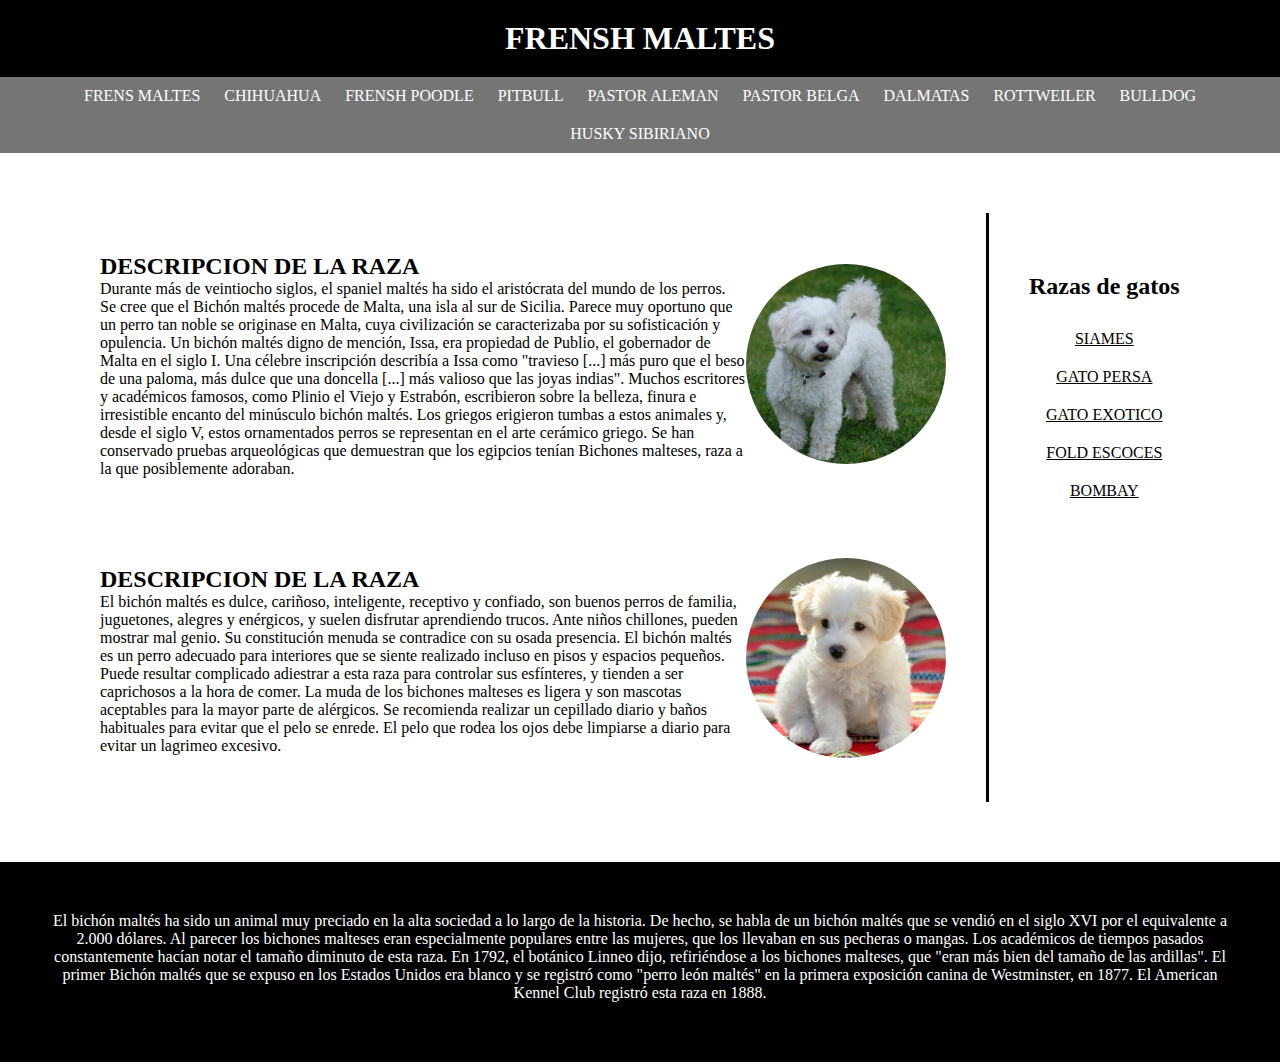
<file: index.html>
<!DOCTYPE html>
<html>
<head>
	<meta charset="utf-8">
	<meta name="viewport" content="width=device-width, initial-scale=1">
	<title>BLOG DE RAZAS DE PERROS Y GATOS</title>
	<link rel="stylesheet" type="text/css" href="css/estilo.css">
</head>
<body>
	<h1>FRENSH MALTES</h1>
	<nav>
		<ul>
			<li><a href="index.html">FRENS MALTES</a></li>
			<li><a href="chihuahua.html">CHIHUAHUA</a></li>
			<li><a href="frenshpoodle.html">FRENSH POODLE</a></li>
			<li><a href="pitbull.html">PITBULL</a></li>
			<li><a href="pastoraleman.html">PASTOR ALEMAN</a></li>
			<li><a href="pastorbelga.html">PASTOR BELGA</a></li>
			<li><a href="dalmata.html">DALMATAS</a></li>
			<li><a href="rottweiler.html">ROTTWEILER</a></li>
			<li><a href="bulldog.html">BULLDOG</a></li>
			<li><a href="husky.html">HUSKY SIBIRIANO</a></li>
		</ul>
	</nav>
	<div class="contenido">
		<div class="articulos">
			<div class="secciones">
				<div>
					<h2>DESCRIPCION DE LA RAZA</h2>
					<p>Durante más de veintiocho siglos, el spaniel maltés ha sido el aristócrata del mundo de los perros. Se cree que el Bichón maltés procede de Malta, una isla al sur de Sicilia. Parece muy oportuno que un perro tan noble se originase en Malta, cuya civilización se caracterizaba por su sofisticación y opulencia.

Un bichón maltés digno de mención, Issa, era propiedad de Publio, el gobernador de Malta en el siglo I. Una célebre inscripción describía a Issa como "travieso [...] más puro que el beso de una paloma, más dulce que una doncella [...] más valioso que las joyas indias". Muchos escritores y académicos famosos, como Plinio el Viejo y Estrabón, escribieron sobre la belleza, finura e irresistible encanto del minúsculo bichón maltés. Los griegos erigieron tumbas a estos animales y, desde el siglo V, estos ornamentados perros se representan en el arte cerámico griego. Se han conservado pruebas arqueológicas que demuestran que los egipcios tenían Bichones malteses, raza a la que posiblemente adoraban.</p>
				</div>
				<div><img src="img/maltes.jpg"></div>
			</div>
			<div class="secciones">
				<div>
					<h2>DESCRIPCION DE LA RAZA</h2>
					<p>El bichón maltés es dulce, cariñoso, inteligente, receptivo y confiado, son buenos perros de familia, juguetones, alegres y enérgicos, y suelen disfrutar aprendiendo trucos. Ante niños chillones, pueden mostrar mal genio. Su constitución menuda se contradice con su osada presencia. El bichón maltés es un perro adecuado para interiores que se siente realizado incluso en pisos y espacios pequeños. Puede resultar complicado adiestrar a esta raza para controlar sus esfínteres, y tienden a ser caprichosos a la hora de comer. La muda de los bichones malteses es ligera y son mascotas aceptables para la mayor parte de alérgicos. Se recomienda realizar un cepillado diario y baños habituales para evitar que el pelo se enrede. El pelo que rodea los ojos debe limpiarse a diario para evitar un lagrimeo excesivo.</p>
				</div>
				<div><img src="img/maltes2.jpg"></div>
			</div>
		</div>
		<div class="menu-secundario">
			<h2>Razas de gatos</h2>
			<a href="siames.html">SIAMES</a>
			<a href="persa.html">GATO PERSA</a>
			<a href="exotico.html">GATO EXOTICO</a>
			<a href="escoces.html">FOLD ESCOCES</a>
			<a href="bombay.html">BOMBAY</a>
		</div>
	</div>
	<footer>
		<p>El bichón maltés ha sido un animal muy preciado en la alta sociedad a lo largo de la historia. De hecho, se habla de un bichón maltés que se vendió en el siglo XVI por el equivalente a 2.000 dólares. Al parecer los bichones malteses eran especialmente populares entre las mujeres, que los llevaban en sus pecheras o mangas. Los académicos de tiempos pasados constantemente hacían notar el tamaño diminuto de esta raza. En 1792, el botánico Linneo dijo, refiriéndose a los bichones malteses, que "eran más bien del tamaño de las ardillas". El primer Bichón maltés que se expuso en los Estados Unidos era blanco y se registró como "perro león maltés" en la primera exposición canina de Westminster, en 1877. El American Kennel Club registró esta raza en 1888.</p>
	</footer>
</body>
</html>
</file>
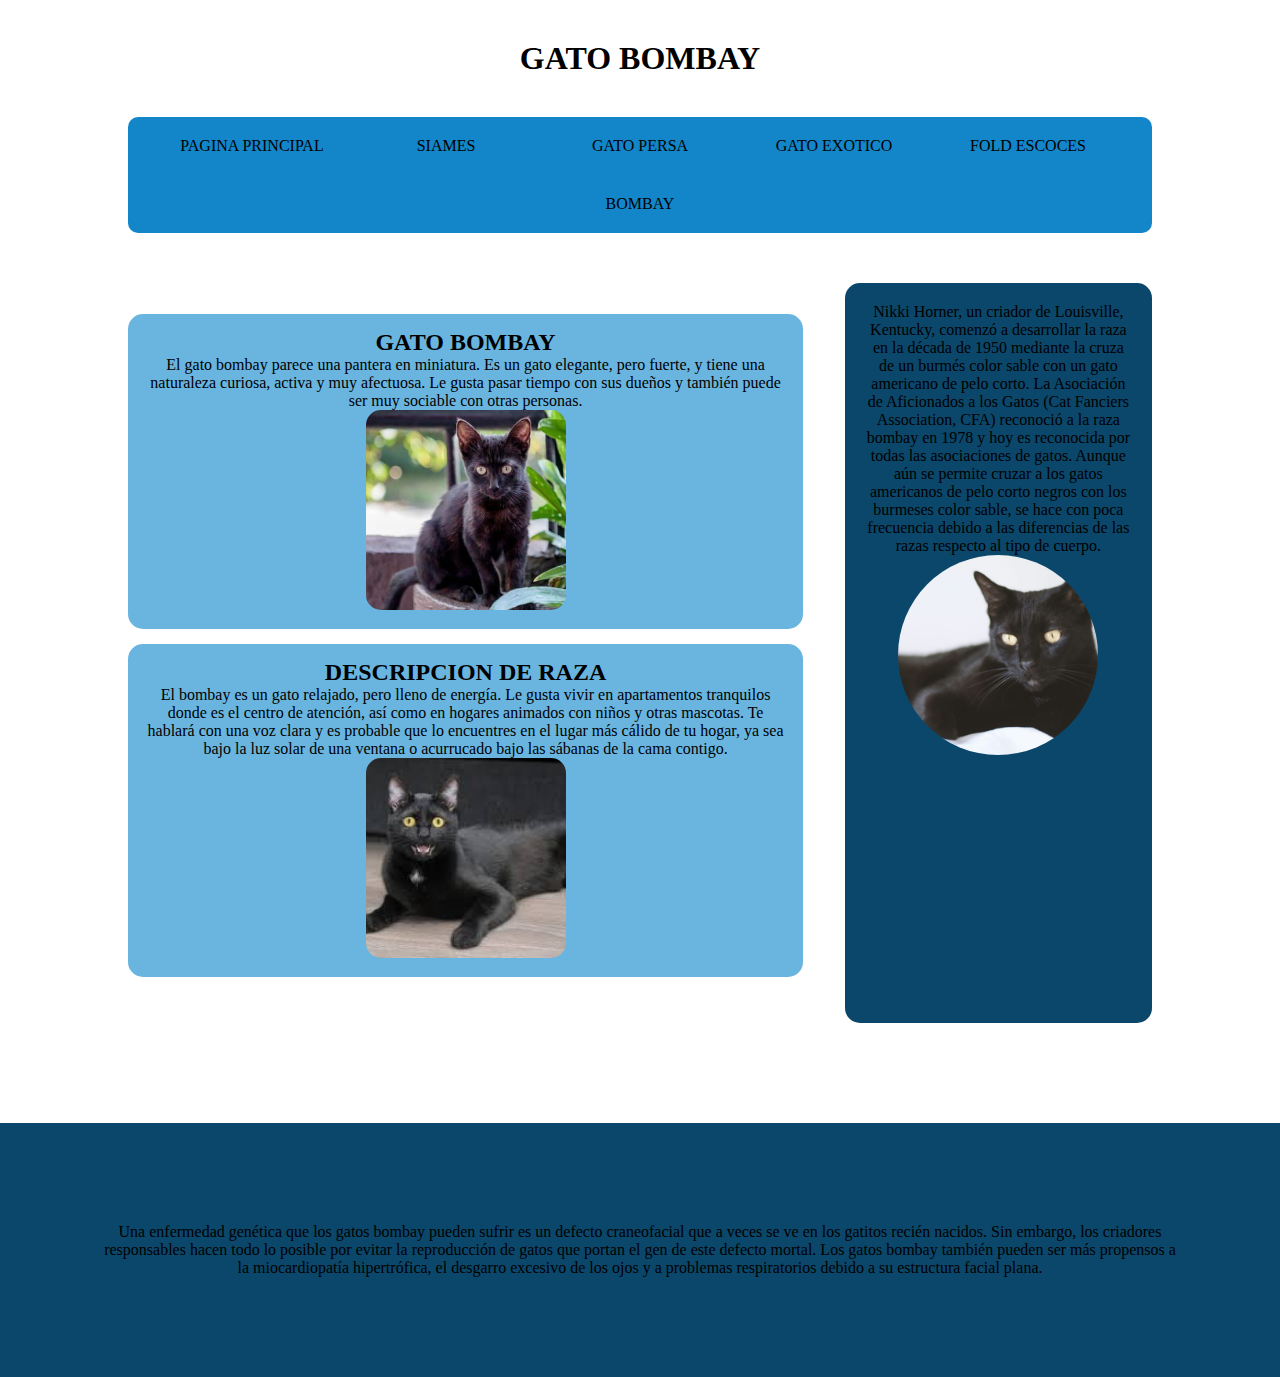
<file: bombay.html>
<!DOCTYPE html>
<html>
<head>
	<meta charset="utf-8">
	<meta name="viewport" content="width=device-width, initial-scale=1">
	<title>Pagina sencilla</title>
	<link rel="stylesheet" type="text/css" href="css/estilo2.css">
</head>
<body>

	<div class="titulo">
		<h1>GATO BOMBAY </h1>
	</div>

	<nav>
		<ul>
			<li><a href="index.html">PAGINA PRINCIPAL</a></li>
			<li><a href="siames.html">SIAMES</a></li>
			<li><a href="persa.html">GATO PERSA</a></li>
			<li><a href="exotico.html">GATO EXOTICO</a></li>
			<li><a href="escoces.html">FOLD ESCOCES</a></li>
			<li><a href="bombay.html">BOMBAY</a></li>
		</ul>
	</nav>

	<div class="contenido">
		<div class="articulo">
			<div>
				<h2>GATO BOMBAY</h2>
				<p>El gato bombay parece una pantera en miniatura. Es un gato elegante, pero fuerte, y tiene una naturaleza curiosa, activa y muy afectuosa. Le gusta pasar tiempo con sus dueños y también puede ser muy sociable con otras personas.</p>
				<img src="img/bombay1.jpg">
			</div>
			<div>
				<h2>DESCRIPCION DE RAZA</h2>
				<p>El bombay es un gato relajado, pero lleno de energía. Le gusta vivir en apartamentos tranquilos donde es el centro de atención, así como en hogares animados con niños y otras mascotas. Te hablará con una voz clara y es probable que lo encuentres en el lugar más cálido de tu hogar, ya sea bajo la luz solar de una ventana o acurrucado bajo las sábanas de la cama contigo.</p>
				<img src="img/bombay2.jpg">
			</div>
			
			
		</div>
		<div class="secundario">

			<p>Nikki Horner, un criador de Louisville, Kentucky, comenzó a desarrollar la raza en la década de 1950 mediante la cruza de un burmés color sable con un gato americano de pelo corto. La Asociación de Aficionados a los Gatos (Cat Fanciers Association, CFA) reconoció a la raza bombay en 1978 y hoy es reconocida por todas las asociaciones de gatos. Aunque aún se permite cruzar a los gatos americanos de pelo corto negros con los burmeses color sable, se hace con poca frecuencia debido a las diferencias de las razas respecto al tipo de cuerpo.<br>

<img src="img/bombay3.jpg"></p>

		</div>
	</div>

	<div class="piedepagina">
		<p>Una enfermedad genética que los gatos bombay pueden sufrir es un defecto craneofacial que a veces se ve en los gatitos recién nacidos. Sin embargo, los criadores responsables hacen todo lo posible por evitar la reproducción de gatos que portan el gen de este defecto mortal. Los gatos bombay también pueden ser más propensos a la miocardiopatía hipertrófica, el desgarro excesivo de los ojos y a problemas respiratorios debido a su estructura facial plana.</p>
	</div>

</body>
</html>
</file>
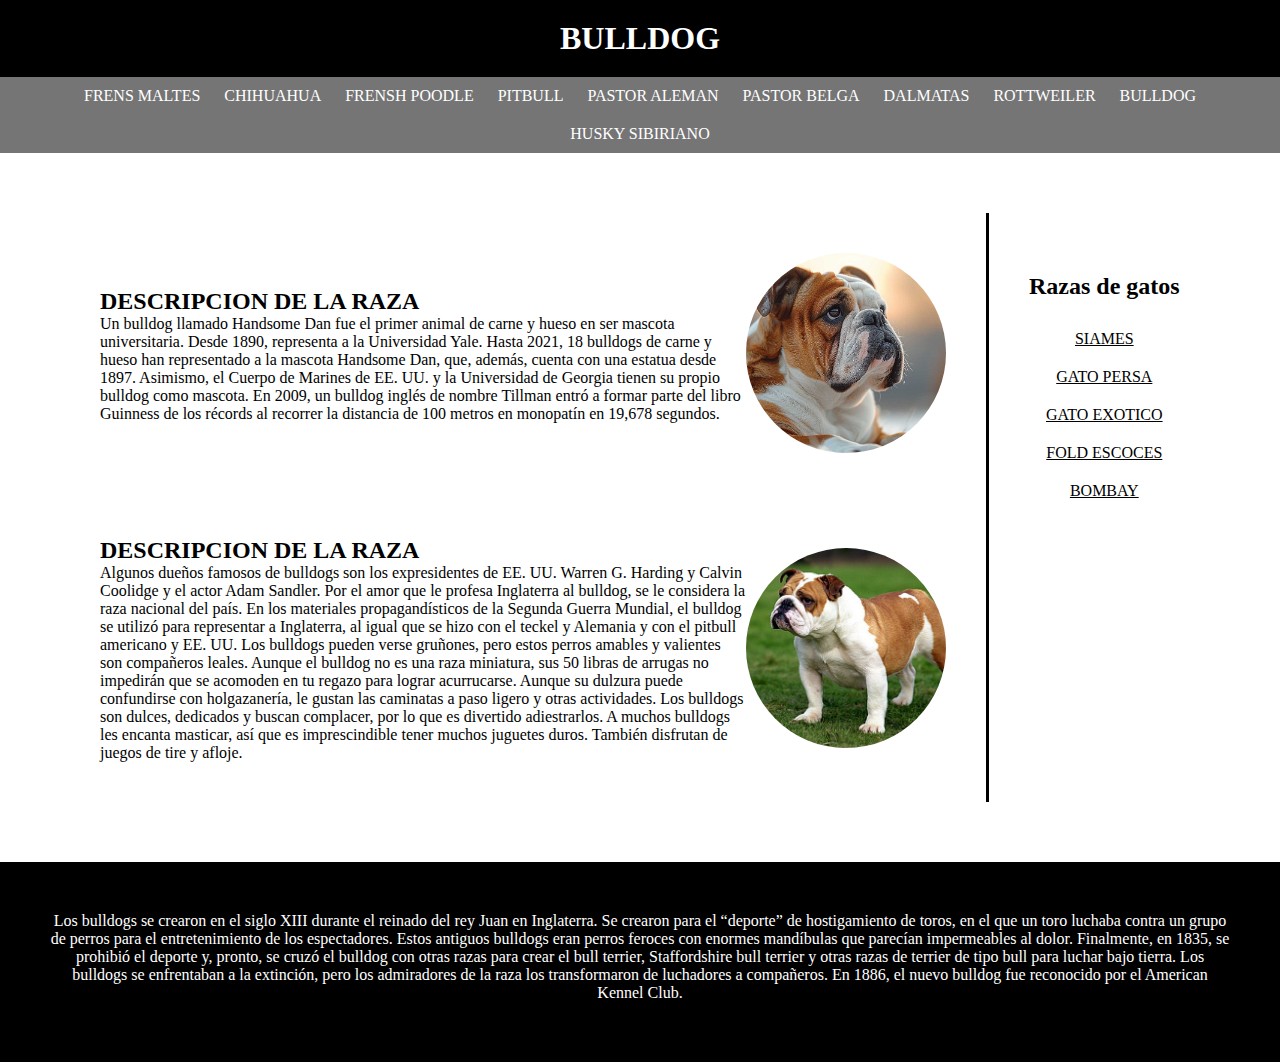
<file: bulldog.html>
<!DOCTYPE html>
<html>
<head>
	<meta charset="utf-8">
	<meta name="viewport" content="width=device-width, initial-scale=1">
	<title>BLOG DE RAZAS DE PERROS Y GATOS</title>
	<link rel="stylesheet" type="text/css" href="css/bulldog.css">
</head>
<body>
	<h1>BULLDOG</h1>
	<nav>
		<ul>
			<li><a href="index.html">FRENS MALTES</a></li>
			<li><a href="chihuahua.html">CHIHUAHUA</a></li>
			<li><a href="frenshpoodle.html">FRENSH POODLE</a></li>
			<li><a href="pitbull.html">PITBULL</a></li>
			<li><a href="pastoraleman.html">PASTOR ALEMAN</a></li>
			<li><a href="pastorbelga.html">PASTOR BELGA</a></li>
			<li><a href="dalata.html">DALMATAS</a></li>
			<li><a href="rottweiler.html">ROTTWEILER</a></li>
			<li><a href="bulldog.html">BULLDOG</a></li>
			<li><a href="husky.html">HUSKY SIBIRIANO</a></li>
		</ul>
	</nav>
	<div class="contenido">
		<div class="articulos">
			<div class="secciones">
				<div>
					<h2>DESCRIPCION DE LA RAZA</h2>
					<p>Un bulldog llamado Handsome Dan fue el primer animal de carne y hueso en ser mascota universitaria. Desde 1890, representa a la Universidad Yale. Hasta 2021, 18 bulldogs de carne y hueso han representado a la mascota Handsome Dan, que, además, cuenta con una estatua desde 1897. Asimismo, el Cuerpo de Marines de EE. UU. y la Universidad de Georgia tienen su propio bulldog como mascota. 
En 2009, un bulldog inglés de nombre Tillman entró a formar parte del libro Guinness de los récords al recorrer la distancia de 100 metros en monopatín en 19,678 segundos. </p>
				</div>
				<div><img src="img/bulldog1.jpg"></div>
			</div>
			<div class="secciones">
				<div>
					<h2>DESCRIPCION DE LA RAZA</h2>
					<p>Algunos dueños famosos de bulldogs son los expresidentes de EE. UU. Warren G. Harding y Calvin Coolidge y el actor Adam Sandler. 
Por el amor que le profesa Inglaterra al bulldog, se le considera la raza nacional del país. En los materiales propagandísticos de la Segunda Guerra Mundial, el bulldog se utilizó para representar a Inglaterra, al igual que se hizo con el teckel y Alemania y con el pitbull americano y EE. UU.  
Los bulldogs pueden verse gruñones, pero estos perros amables y valientes son compañeros leales.

Aunque el bulldog no es una raza miniatura, sus 50 libras de arrugas no impedirán que se acomoden en tu regazo para lograr acurrucarse. Aunque su dulzura puede confundirse con holgazanería, le gustan las caminatas a paso ligero y otras actividades.

Los bulldogs son dulces, dedicados y buscan complacer, por lo que es divertido adiestrarlos. A muchos bulldogs les encanta masticar, así que es imprescindible tener muchos juguetes duros. También disfrutan de juegos de tire y afloje.</p>
				</div>
				<div><img src="img/bulldog2.jpg"></div>
			</div>
		</div>
		<div class="menu-secundario">
			<h2>Razas de gatos</h2>
			<a href="siames.html">SIAMES</a>
			<a href="persa.html">GATO PERSA</a>
			<a href="exotico.html">GATO EXOTICO</a>
			<a href="escoces.html">FOLD ESCOCES</a>
			<a href="bombay.html">BOMBAY</a>
		</div>
	</div>
	<footer>
		<p>Los bulldogs se crearon en el siglo XIII durante el reinado del rey Juan en Inglaterra. Se crearon para el “deporte” de hostigamiento de toros, en el que un toro luchaba contra un grupo de perros para el entretenimiento de los espectadores. Estos antiguos bulldogs eran perros feroces con enormes mandíbulas que parecían impermeables al dolor.

Finalmente, en 1835, se prohibió el deporte y, pronto, se cruzó el bulldog con otras razas para crear el bull terrier, Staffordshire bull terrier y otras razas de terrier de tipo bull para luchar bajo tierra. Los bulldogs se enfrentaban a la extinción, pero los admiradores de la raza los transformaron de luchadores a compañeros. En 1886, el nuevo bulldog fue reconocido por el American Kennel Club.</p>
	</footer>
</body>
</html>
</file>
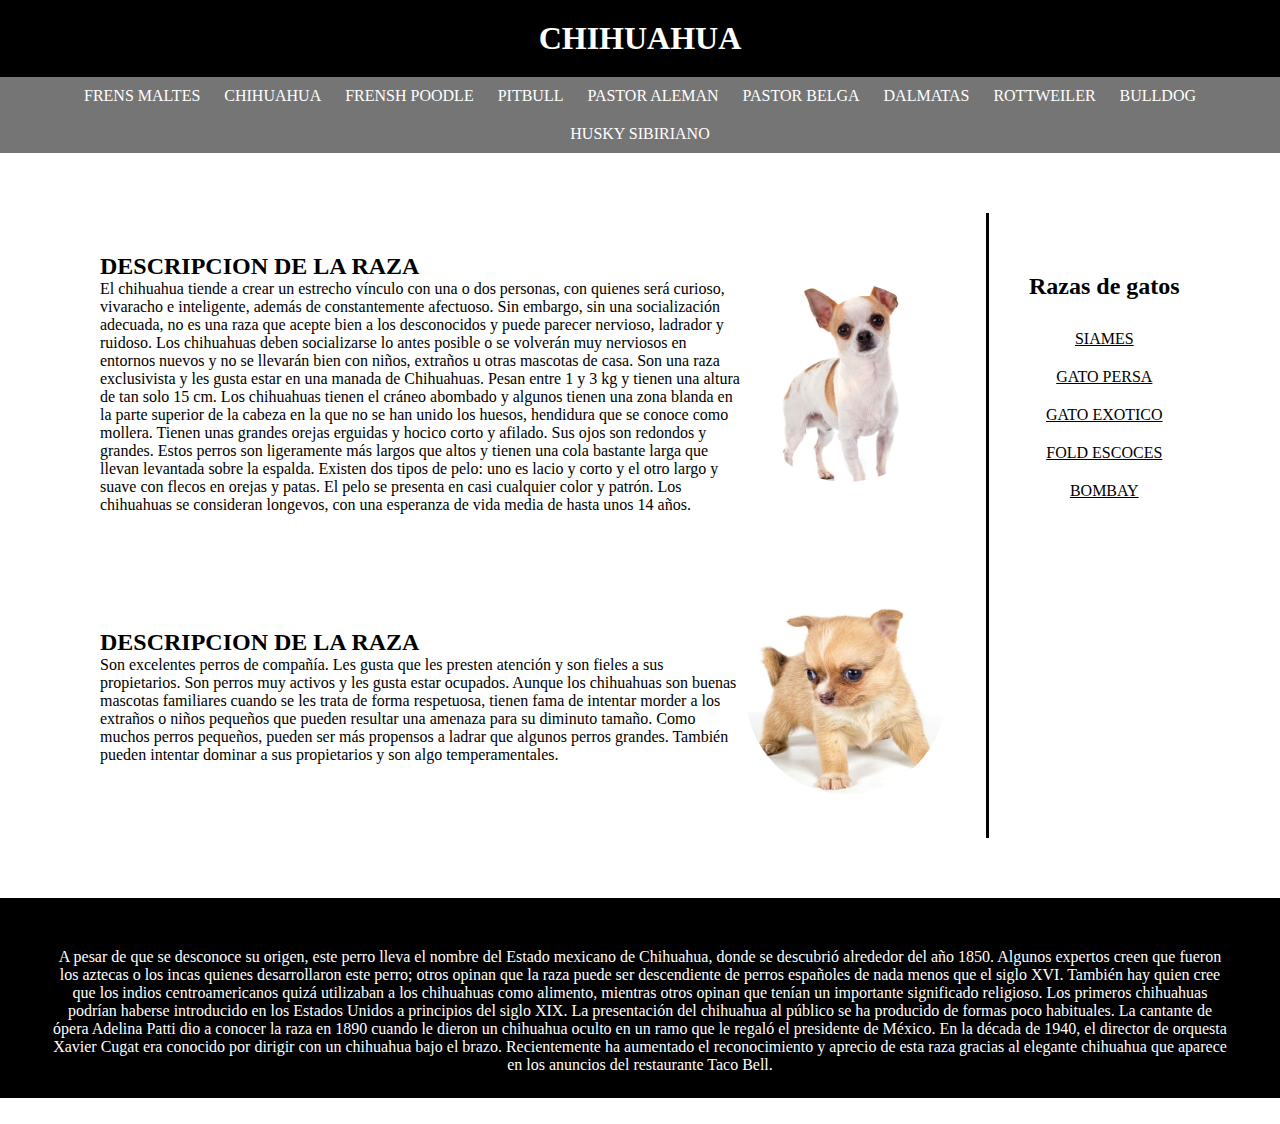
<file: chihuahua.html>
<!DOCTYPE html>
<html>
<head>
	<meta charset="utf-8">
	<meta name="viewport" content="width=device-width, initial-scale=1">
	<title>BLOG DE RAZAS DE PERROS Y GATOS</title>
	<link rel="stylesheet" type="text/css" href="css/chihuahua.css">
</head>
<body>
	<h1>CHIHUAHUA</h1>
	<nav>
		<ul>
			<li><a href="index.html">FRENS MALTES</a></li>
			<li><a href="chihuahua.html">CHIHUAHUA</a></li>
			<li><a href="frenshpoodle.html">FRENSH POODLE</a></li>
			<li><a href="pitbull.html">PITBULL</a></li>
			<li><a href="pastoraleman.html">PASTOR ALEMAN</a></li>
			<li><a href="pastorbelga.html">PASTOR BELGA</a></li>
			<li><a href="dalmata.html">DALMATAS</a></li>
			<li><a href="rottweiler.html">ROTTWEILER</a></li>
			<li><a href="bulldog.html">BULLDOG</a></li>
			<li><a href="husky.html">HUSKY SIBIRIANO</a></li>
		</ul>
	</nav>
	<div class="contenido">
		<div class="articulos">
			<div class="secciones">
				<div>
					<h2>DESCRIPCION DE LA RAZA</h2>
					<p>El chihuahua tiende a crear un estrecho vínculo con una o dos personas, con quienes será curioso, vivaracho e inteligente, además de constantemente afectuoso. Sin embargo, sin una socialización adecuada, no es una raza que acepte bien a los desconocidos y puede parecer nervioso, ladrador y ruidoso. Los chihuahuas deben socializarse lo antes posible o se volverán muy nerviosos en entornos nuevos y no se llevarán bien con niños, extraños u otras mascotas de casa. Son una raza exclusivista y les gusta estar en una manada de Chihuahuas.
					Pesan entre 1 y 3 kg y tienen una altura de tan solo 15 cm. Los chihuahuas tienen el cráneo abombado y algunos tienen una zona blanda en la parte superior de la cabeza en la que no se han unido los huesos, hendidura que se conoce como mollera. Tienen unas grandes orejas erguidas y hocico corto y afilado. Sus ojos son redondos y grandes. Estos perros son ligeramente más largos que altos y tienen una cola bastante larga que llevan levantada sobre la espalda.

Existen dos tipos de pelo: uno es lacio y corto y el otro largo y suave con flecos en orejas y patas. El pelo se presenta en casi cualquier color y patrón.
Los chihuahuas se consideran longevos, con una esperanza de vida media de hasta unos 14 años.</p>
				</div>
				<div><img src="img/chihuahua1.jpg"></div>
			</div>
			<div class="secciones">
				<div>
					<h2>DESCRIPCION DE LA RAZA</h2>
					<p>Son excelentes perros de compañía. Les gusta que les presten atención y son fieles a sus propietarios. Son perros muy  activos y les gusta estar ocupados.
Aunque los chihuahuas son buenas mascotas familiares cuando se les trata de forma respetuosa, tienen fama de intentar morder a los extraños o niños pequeños que pueden resultar una amenaza para su diminuto tamaño.
Como muchos perros pequeños, pueden ser más propensos a ladrar que algunos perros grandes. También pueden intentar dominar a sus propietarios y son algo temperamentales.</p>
				</div>
				<div><img src="img/chihuahua2.jpg"></div>
			</div>
		</div>
		<div class="menu-secundario">
			<h2>Razas de gatos</h2>
			<a href="siames.html">SIAMES</a>
			<a href="persa.html">GATO PERSA</a>
			<a href="exotico.html">GATO EXOTICO</a>
			<a href="escoces.html">FOLD ESCOCES</a>
			<a href="bombay.html">BOMBAY</a>
		</div>
	</div>
	<footer>
		<p>A pesar de que se desconoce su origen, este perro lleva el nombre del Estado mexicano de Chihuahua, donde se descubrió alrededor del año 1850. Algunos expertos creen que fueron los aztecas o los incas quienes desarrollaron este perro; otros opinan que la raza puede ser descendiente de perros españoles de nada menos que el siglo XVI. También hay quien cree que los indios centroamericanos quizá utilizaban a los chihuahuas como alimento, mientras otros opinan que tenían un importante significado religioso. Los primeros chihuahuas podrían haberse introducido en los Estados Unidos a principios del siglo XIX. La presentación del chihuahua al público se ha producido de formas poco habituales. La cantante de ópera Adelina Patti dio a conocer la raza en 1890 cuando le dieron un chihuahua oculto en un ramo que le regaló el presidente de México. En la década de 1940, el director de orquesta Xavier Cugat era conocido por dirigir con un chihuahua bajo el brazo. Recientemente ha aumentado el reconocimiento y aprecio de esta raza gracias al elegante chihuahua que aparece en los anuncios del restaurante Taco Bell.</p>
	</footer>
</body>
</html>
</file>
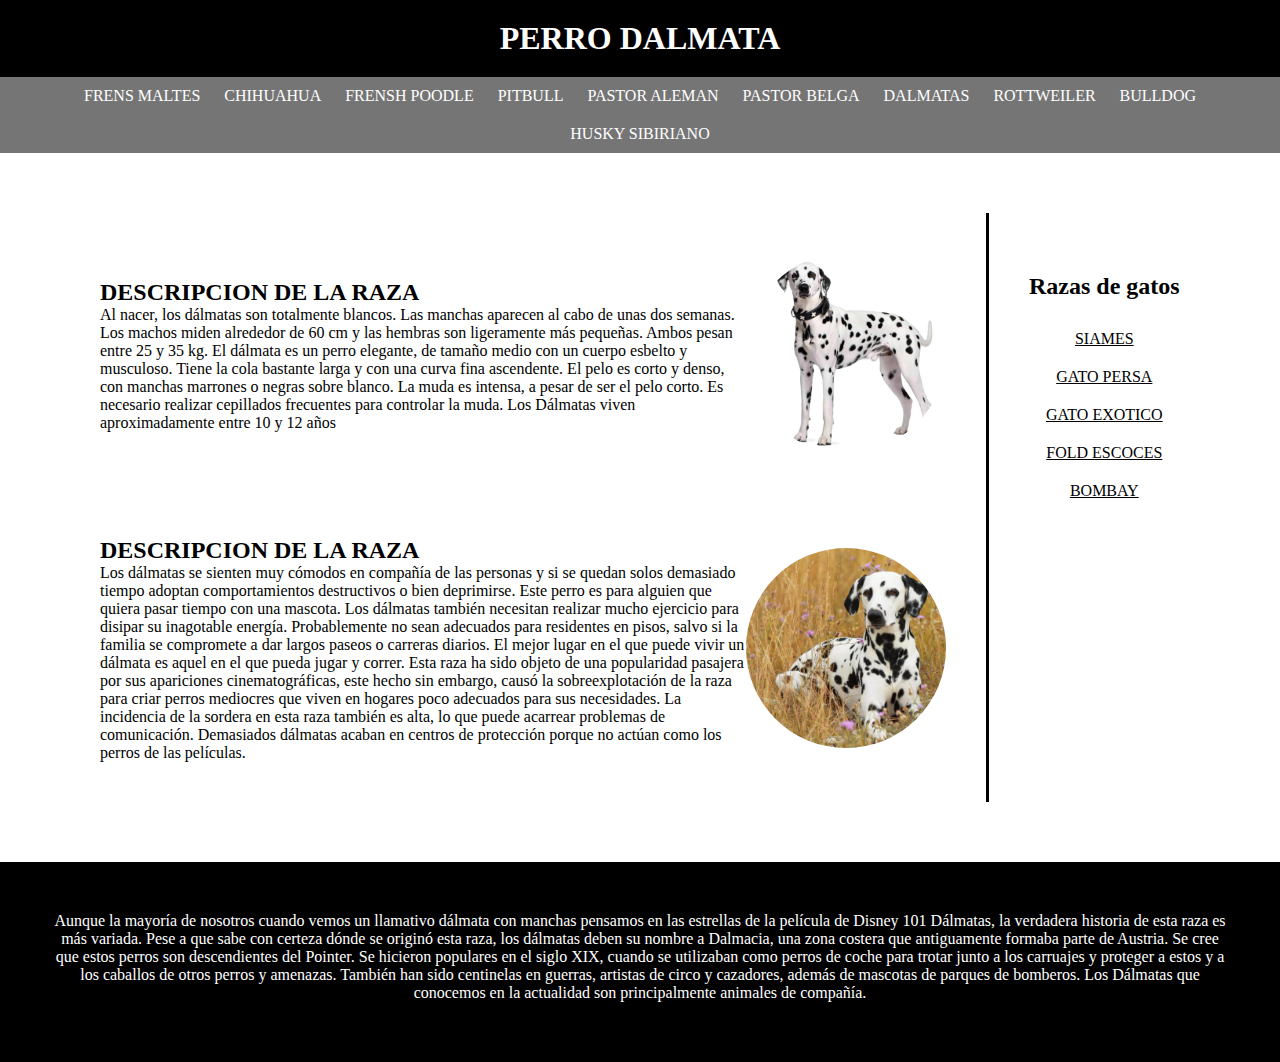
<file: dalmata.html>
<!DOCTYPE html>
<html>
<head>
	<meta charset="utf-8">
	<meta name="viewport" content="width=device-width, initial-scale=1">
	<title>BLOG DE RAZAS DE PERROS Y GATOS</title>
	<link rel="stylesheet" type="text/css" href="css/dalmata.css">
</head>
<body>
	<h1>PERRO DALMATA</h1>
	<nav>
		<ul>
			<li><a href="index.html">FRENS MALTES</a></li>
			<li><a href="chihuahua.html">CHIHUAHUA</a></li>
			<li><a href="frenshpoodle.html">FRENSH POODLE</a></li>
			<li><a href="pitbull.html">PITBULL</a></li>
			<li><a href="pastoraleman.html">PASTOR ALEMAN</a></li>
			<li><a href="pastorbelga.html">PASTOR BELGA</a></li>
			<li><a href="dalmata.html">DALMATAS</a></li>
			<li><a href="rottweiler.html">ROTTWEILER</a></li>
			<li><a href="bulldog.html">BULLDOG</a></li>
			<li><a href="husky.html">HUSKY SIBIRIANO</a></li>
		</ul>
	</nav>
	<div class="contenido">
		<div class="articulos">
			<div class="secciones">
				<div>
					<h2>DESCRIPCION DE LA RAZA</h2>
					<p>Al nacer, los dálmatas son totalmente blancos. Las manchas aparecen al cabo de unas dos semanas.

Los machos miden alrededor de 60 cm y las hembras son ligeramente más pequeñas. Ambos pesan entre 25 y 35 kg.

El dálmata es un perro elegante, de tamaño medio con un cuerpo esbelto y musculoso. Tiene la cola bastante larga y con una curva fina ascendente. El pelo es corto y denso, con manchas marrones o negras sobre blanco. La muda es intensa, a pesar de ser el pelo corto. Es necesario realizar cepillados frecuentes para controlar la muda.

Los Dálmatas viven aproximadamente entre 10 y 12 años</p>
				</div>
				<div><img src="img/dalmata1.jpg"></div>
			</div>
			<div class="secciones">
				<div>
					<h2>DESCRIPCION DE LA RAZA</h2>
					<p>Los dálmatas se sienten muy cómodos en compañía de las personas y si se quedan solos demasiado tiempo adoptan comportamientos destructivos o bien deprimirse. Este perro es para alguien que quiera pasar tiempo con una mascota.

Los dálmatas también necesitan realizar mucho ejercicio para disipar su inagotable energía. Probablemente no sean adecuados para residentes en pisos, salvo si la familia se compromete a dar largos paseos o carreras diarios. El mejor lugar en el que puede vivir un dálmata es aquel en el que pueda jugar y correr.

Esta raza ha sido objeto de una popularidad pasajera por sus apariciones cinematográficas, este hecho sin embargo, causó la sobreexplotación de la raza para criar perros mediocres que viven en hogares poco adecuados para sus necesidades. La incidencia de la sordera en esta raza también es alta, lo que puede acarrear problemas de comunicación. Demasiados dálmatas acaban en centros de protección porque no actúan como los perros de las películas.</p>
				</div>
				<div><img src="img/dalmata2.jpg"></div>
			</div>
		</div>
		<div class="menu-secundario">
			<h2>Razas de gatos</h2>
			<a href="siames.html">SIAMES</a>
			<a href="persa.html">GATO PERSA</a>
			<a href="exotico.html">GATO EXOTICO</a>
			<a href="escoces.html">FOLD ESCOCES</a>
			<a href="bombay.html">BOMBAY</a>
		</div>
	</div>
	<footer>
		<p>Aunque la mayoría de nosotros cuando vemos un llamativo dálmata con manchas pensamos en las estrellas de la película de Disney 101 Dálmatas, la verdadera historia de esta raza es más variada.

Pese a que sabe con certeza dónde se originó esta raza, los dálmatas deben su nombre a Dalmacia, una zona costera que antiguamente formaba parte de Austria. Se cree que estos perros son descendientes del Pointer.

Se hicieron populares en el siglo XIX, cuando se utilizaban como perros de coche para trotar junto a los carruajes y proteger a estos y a los caballos de otros perros y amenazas. También han sido centinelas en guerras, artistas de circo y cazadores, además de mascotas de parques de bomberos. Los Dálmatas que conocemos en la actualidad son principalmente animales de compañía.</p>
	</footer>
</body>
</html>
</file>
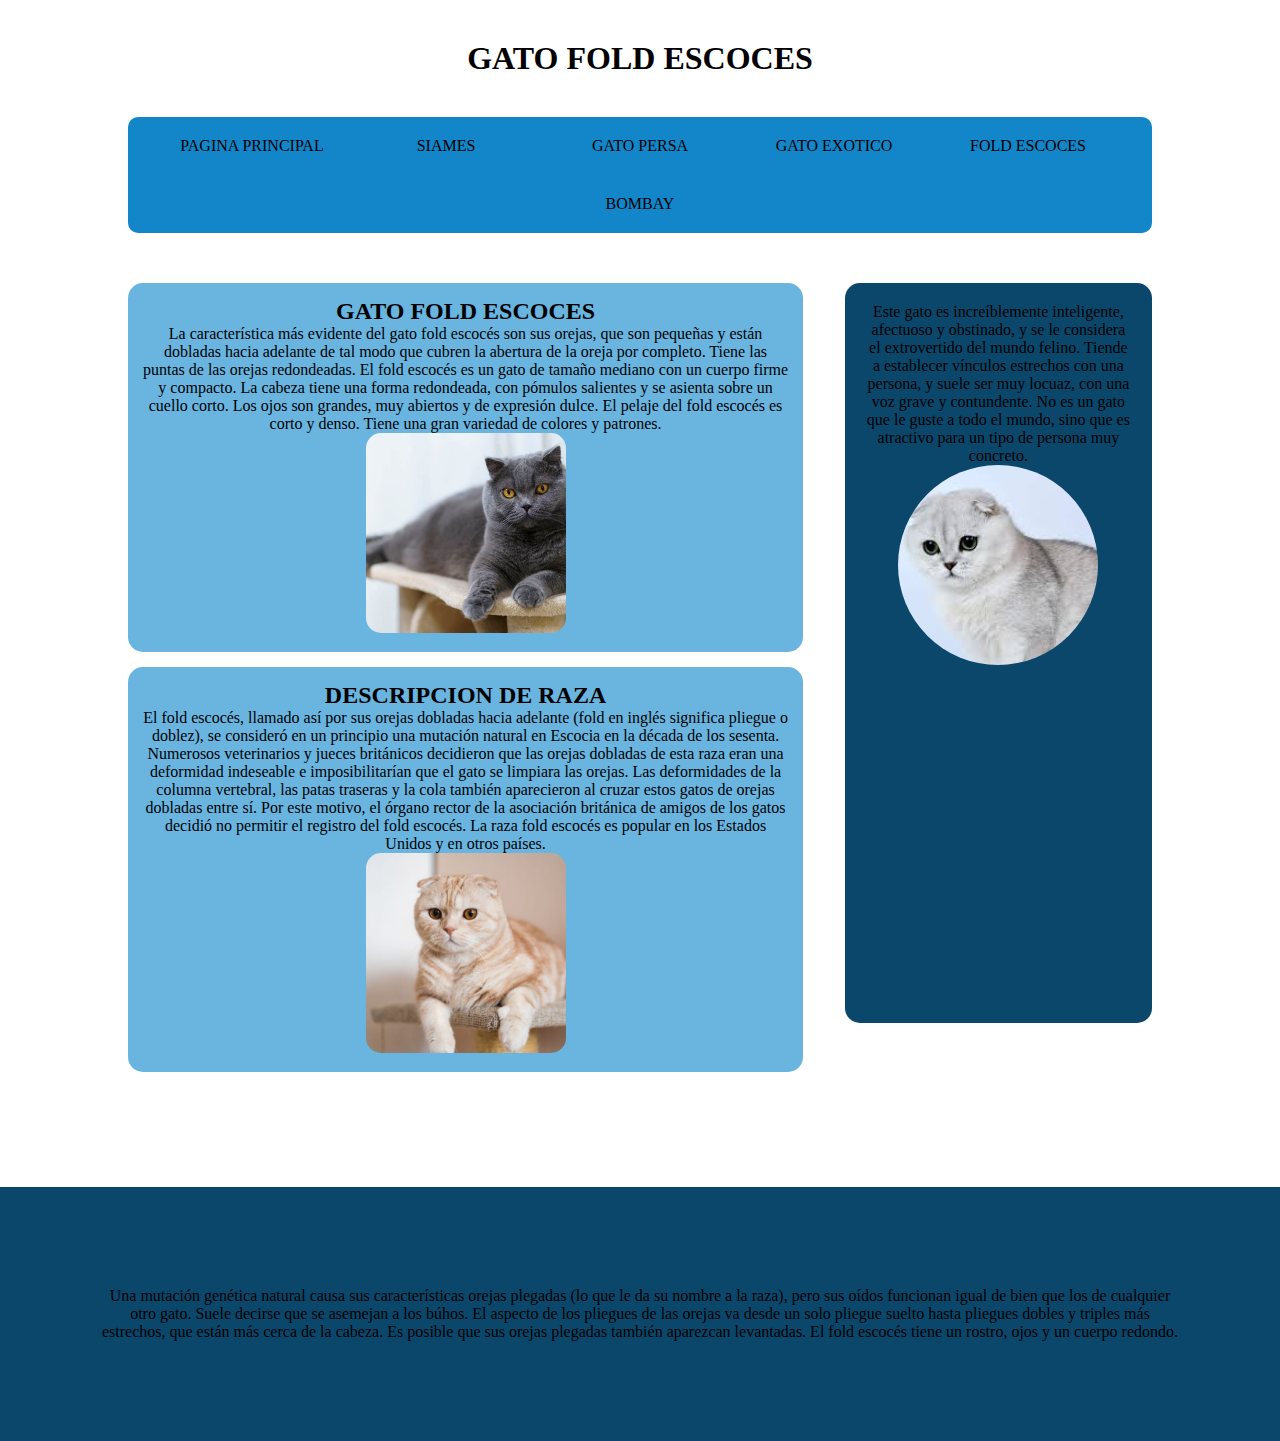
<file: escoces.html>
<!DOCTYPE html>
<html>
<head>
	<meta charset="utf-8">
	<meta name="viewport" content="width=device-width, initial-scale=1">
	<title>Pagina sencilla</title>
	<link rel="stylesheet" type="text/css" href="css/estilo2.css">
</head>
<body>

	<div class="titulo">
		<h1>GATO FOLD ESCOCES </h1>
	</div>

	<nav>
		<ul>
			<li><a href="index.html">PAGINA PRINCIPAL</a></li>
			<li><a href="siames.html">SIAMES</a></li>
			<li><a href="persa.html">GATO PERSA</a></li>
			<li><a href="exotico.html">GATO EXOTICO</a></li>
			<li><a href="escoces.html">FOLD ESCOCES</a></li>
			<li><a href="bombay.html">BOMBAY</a></li>
		</ul>
	</nav>

	<div class="contenido">
		<div class="articulo">
			<div>
				<h2>GATO FOLD ESCOCES</h2>
				<p>La característica más evidente del gato fold escocés son sus orejas, que son pequeñas y están dobladas hacia adelante de tal modo que cubren la abertura de la oreja por completo. Tiene las puntas de las orejas redondeadas. El fold escocés es un gato de tamaño mediano con un cuerpo firme y compacto. La cabeza tiene una forma redondeada, con pómulos salientes y se asienta sobre un cuello corto. Los ojos son grandes, muy abiertos y de expresión dulce. El pelaje del fold escocés es corto y denso. Tiene una gran variedad de colores y patrones.</p>
				<img src="img/escoces1.jpg">
			</div>
			<div>
				<h2>DESCRIPCION DE RAZA</h2>
				<p>El fold escocés, llamado así por sus orejas dobladas hacia adelante (fold en inglés significa pliegue o doblez), se consideró en un principio una mutación natural en Escocia en la década de los sesenta. Numerosos veterinarios y jueces británicos decidieron que las orejas dobladas de esta raza eran una deformidad indeseable e imposibilitarían que el gato se limpiara las orejas. Las deformidades de la columna vertebral, las patas traseras y la cola también aparecieron al cruzar estos gatos de orejas dobladas entre sí. Por este motivo, el órgano rector de la asociación británica de amigos de los gatos decidió no permitir el registro del fold escocés. La raza fold escocés es popular en los Estados Unidos y en otros países.</p>
				<img src="img/escoces2.jpg">
			</div>
			
			
		</div>
		<div class="secundario">

			<p>Este gato es increíblemente inteligente, afectuoso y obstinado, y se le considera el extrovertido del mundo felino. Tiende a establecer vínculos estrechos con una persona, y suele ser muy locuaz, con una voz grave y contundente. No es un gato que le guste a todo el mundo, sino que es atractivo para un tipo de persona muy concreto.<br>

<img src="img/escoces3.jpg"></p>

		</div>
	</div>

	<div class="piedepagina">
		<p>Una mutación genética natural causa sus características orejas plegadas (lo que le da su nombre a la raza), pero sus oídos funcionan igual de bien que los de cualquier otro gato. Suele decirse que se asemejan a los búhos. El aspecto de los pliegues de las orejas va desde un solo pliegue suelto hasta pliegues dobles y triples más estrechos, que están más cerca de la cabeza. Es posible que sus orejas plegadas también aparezcan levantadas. El fold escocés tiene un rostro, ojos y un cuerpo redondo.</p>
	</div>

</body>
</html>
</file>
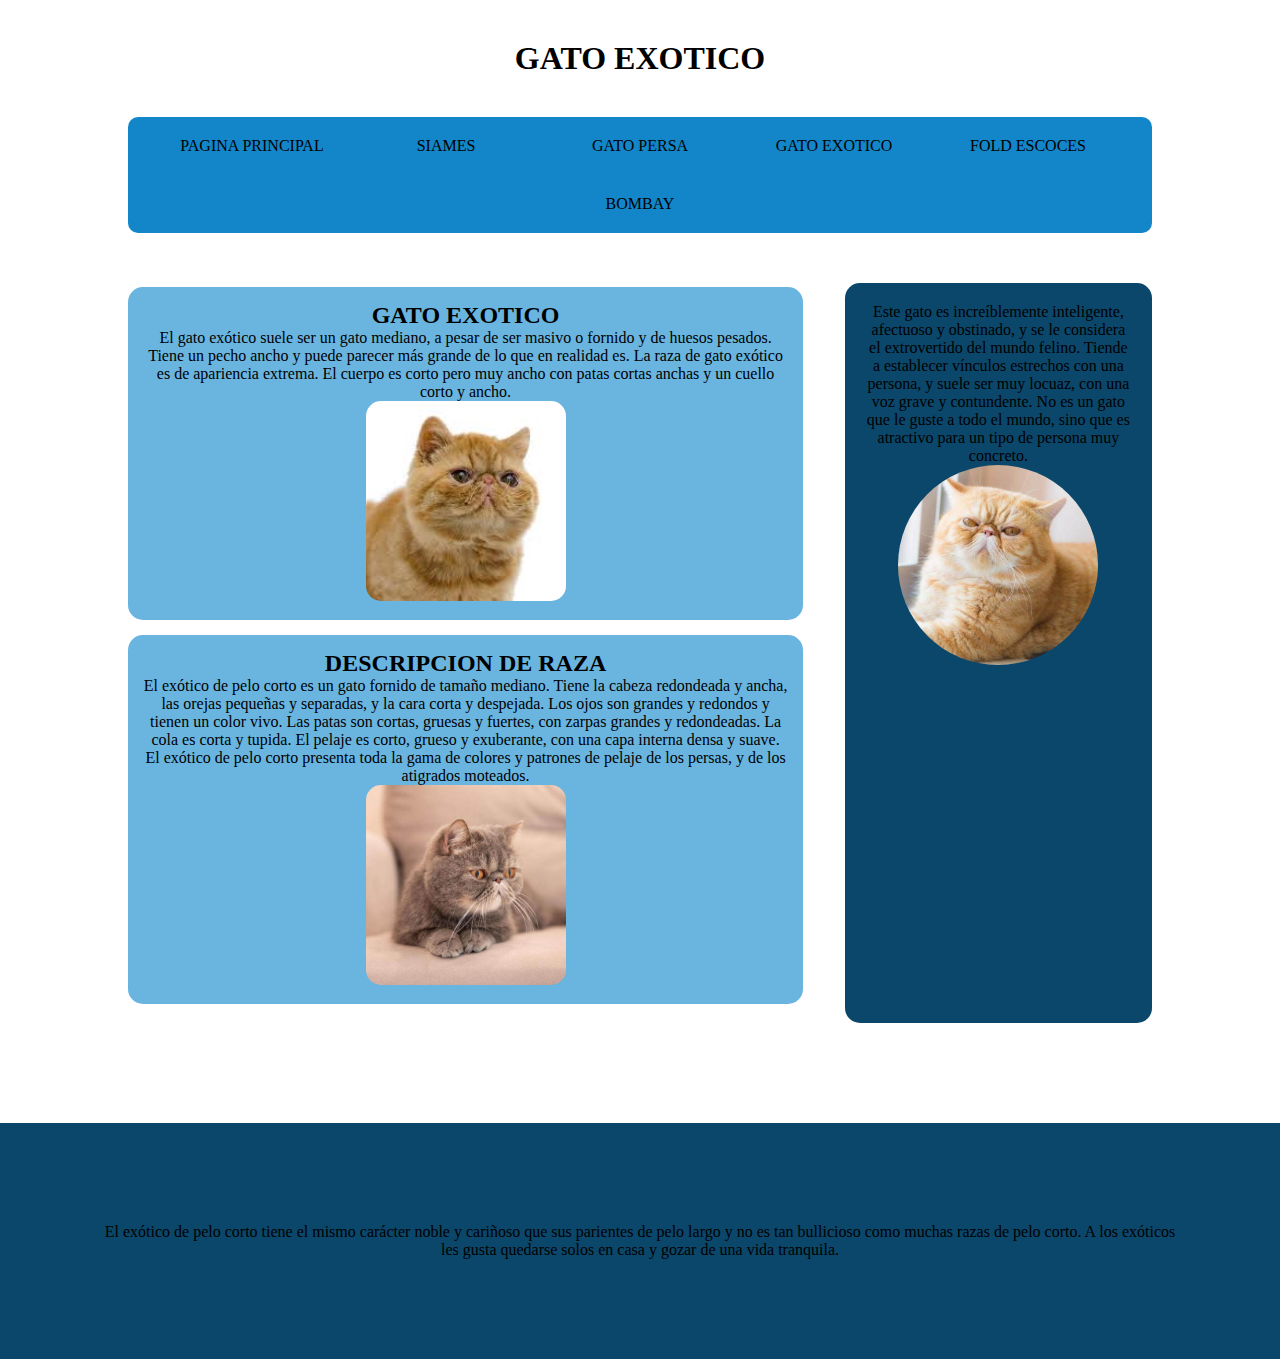
<file: exotico.html>
<!DOCTYPE html>
<html>
<head>
	<meta charset="utf-8">
	<meta name="viewport" content="width=device-width, initial-scale=1">
	<title>Pagina sencilla</title>
	<link rel="stylesheet" type="text/css" href="css/estilo2.css">
</head>
<body>

	<div class="titulo">
		<h1>GATO EXOTICO </h1>
	</div>

	<nav>
		<ul>
			<li><a href="index.html">PAGINA PRINCIPAL</a></li>
			<li><a href="siames.html">SIAMES</a></li>
			<li><a href="persa.html">GATO PERSA</a></li>
			<li><a href="exotico.html">GATO EXOTICO</a></li>
			<li><a href="escoces.html">FOLD ESCOCES</a></li>
			<li><a href="bombay.html">BOMBAY</a></li>
		</ul>
	</nav>

	<div class="contenido">
		<div class="articulo">
			<div>
				<h2>GATO EXOTICO</h2>
				<p>El gato exótico suele ser un gato mediano, a pesar de ser masivo o fornido y de huesos pesados. Tiene un pecho ancho y puede parecer más grande de lo que en realidad es. La raza de gato exótico es de apariencia extrema. El cuerpo es corto pero muy ancho con patas cortas anchas y un cuello corto y ancho.</p>
				<img src="img/exotico1.jpg">
			</div>
			<div>
				<h2>DESCRIPCION DE RAZA</h2>
				<p>El exótico de pelo corto es un gato fornido de tamaño mediano. Tiene la cabeza redondeada y ancha, las orejas pequeñas y separadas, y la cara corta y despejada. Los ojos son grandes y redondos y tienen un color vivo. Las patas son cortas, gruesas y fuertes, con zarpas grandes y redondeadas. La cola es corta y tupida. El pelaje es corto, grueso y exuberante, con una capa interna densa y suave. El exótico de pelo corto presenta toda la gama de colores y patrones de pelaje de los persas, y de los atigrados moteados.</p>
				<img src="img/exotico2.jpg">
			</div>
			
			
		</div>
		<div class="secundario">

			<p>Este gato es increíblemente inteligente, afectuoso y obstinado, y se le considera el extrovertido del mundo felino. Tiende a establecer vínculos estrechos con una persona, y suele ser muy locuaz, con una voz grave y contundente. No es un gato que le guste a todo el mundo, sino que es atractivo para un tipo de persona muy concreto.<br>

<img src="img/exotico3.jpg"></p>

		</div>
	</div>

	<div class="piedepagina">
		<p>El exótico de pelo corto tiene el mismo carácter noble y cariñoso que sus parientes de pelo largo y no es tan bullicioso como muchas razas de pelo corto. A los exóticos les gusta quedarse solos en casa y gozar de una vida tranquila.</p>
	</div>

</body>
</html>
</file>
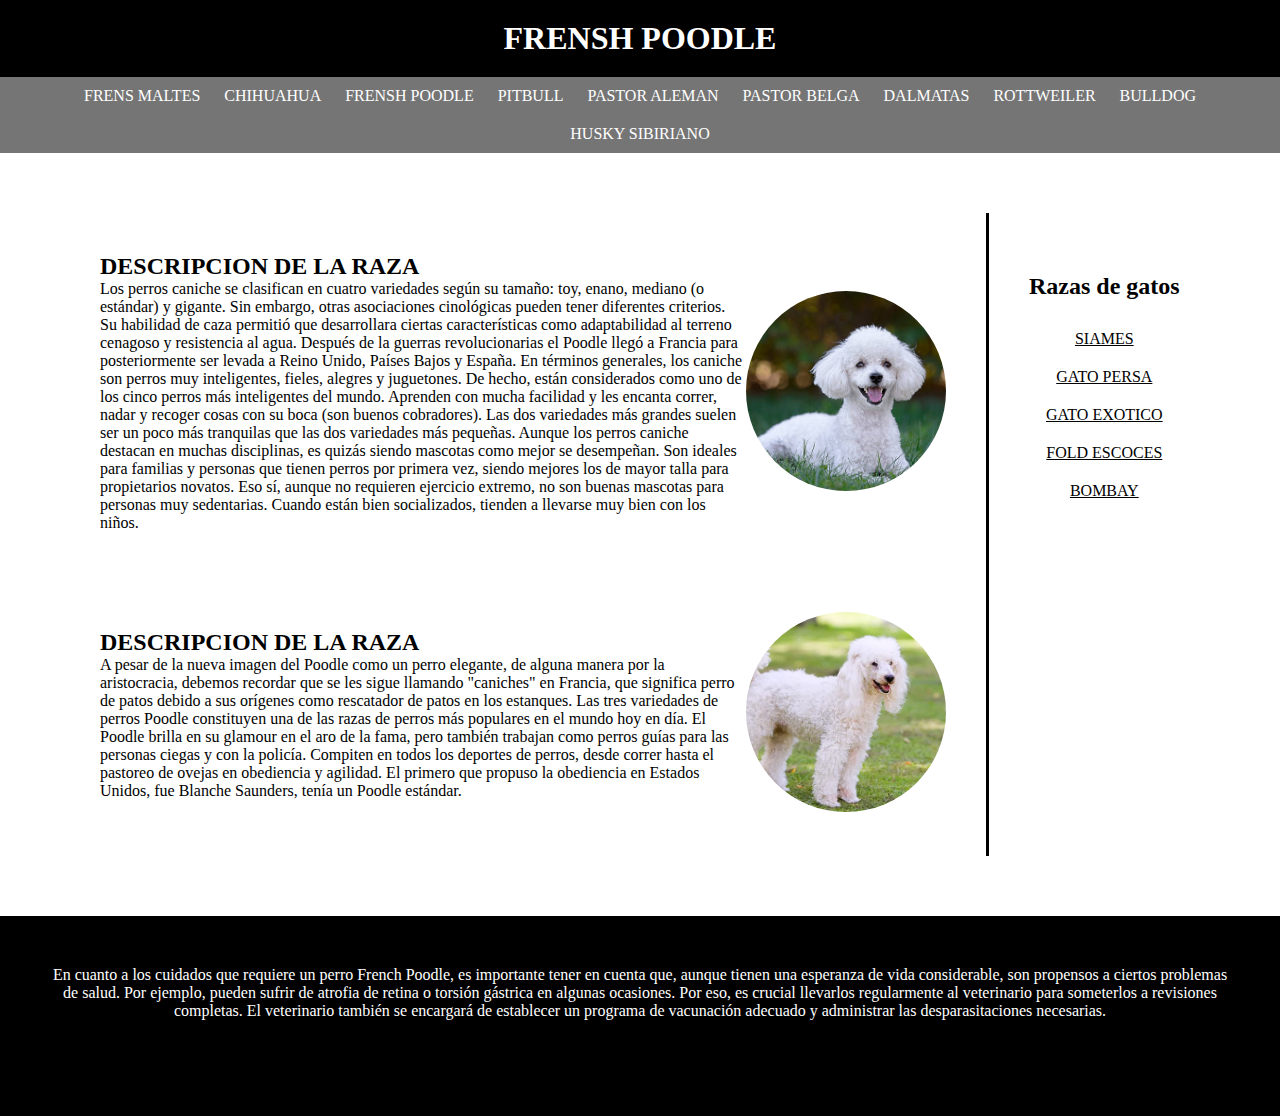
<file: frenshpoodle.html>
<!DOCTYPE html>
<html>
<head>
	<meta charset="utf-8">
	<meta name="viewport" content="width=device-width, initial-scale=1">
	<title>BLOG DE RAZAS DE PERROS Y GATOS</title>
	<link rel="stylesheet" type="text/css" href="css/frenshpoodle.css">
</head>
<body>
	<h1>FRENSH POODLE</h1>
	<nav>
		<ul>
			<li><a href="index.html">FRENS MALTES</a></li>
			<li><a href="chihuahua.html">CHIHUAHUA</a></li>
			<li><a href="frenshpoodle.html">FRENSH POODLE</a></li>
			<li><a href="pitbull.html">PITBULL</a></li>
			<li><a href="pastoraleman.html">PASTOR ALEMAN</a></li>
			<li><a href="pastorbelga.html">PASTOR BELGA</a></li>
			<li><a href="dalmata.html">DALMATAS</a></li>
			<li><a href="rottweiler.html">ROTTWEILER</a></li>
			<li><a href="bulldog.html">BULLDOG</a></li>
			<li><a href="husky.html">HUSKY SIBIRIANO</a></li>
		</ul>
	</nav>
	<div class="contenido">
		<div class="articulos">
			<div class="secciones">
				<div>
					<h2>DESCRIPCION DE LA RAZA</h2>
					<p>Los perros caniche se clasifican en cuatro variedades según su tamaño: toy, enano, mediano (o estándar) y gigante. Sin embargo, otras asociaciones cinológicas pueden tener diferentes criterios.

Su habilidad de caza permitió que desarrollara ciertas características como adaptabilidad al terreno cenagoso y resistencia al agua. Después de la guerras revolucionarias el Poodle llegó a Francia para posteriormente ser  levada a Reino Unido, Países Bajos y España.

En términos generales, los caniche son perros muy inteligentes, fieles, alegres y juguetones. De hecho, están considerados como uno de los cinco perros más inteligentes del mundo. Aprenden con mucha facilidad y les encanta correr, nadar y recoger cosas con su boca (son buenos cobradores). Las dos variedades más grandes suelen ser un poco más tranquilas que las dos variedades más pequeñas.

Aunque los perros caniche destacan en muchas disciplinas, es quizás siendo mascotas como mejor se desempeñan. Son ideales para familias y personas que tienen perros por primera vez, siendo mejores los de mayor talla para propietarios novatos. Eso sí, aunque no requieren ejercicio extremo, no son buenas mascotas para personas muy sedentarias. Cuando están bien socializados, tienden a llevarse muy bien con los niños.</p>
				</div>
				<div><img src="img/frensh1.jpg"></div>
			</div>
			<div class="secciones">
				<div>
					<h2>DESCRIPCION DE LA RAZA</h2>
					<p>A pesar de la nueva imagen del Poodle como un perro elegante, de alguna manera por la aristocracia, debemos recordar que se les sigue llamando "caniches" en Francia, que significa perro de patos debido a sus orígenes como rescatador de patos en los estanques.

Las tres variedades de perros Poodle constituyen una de las razas de perros más populares en el mundo hoy en día. El Poodle brilla en su glamour en el aro de la fama, pero también trabajan como perros guías para las personas ciegas y con la policía. 

Compiten en todos los deportes de perros, desde correr hasta el pastoreo de ovejas en obediencia y agilidad. El primero que propuso la obediencia en Estados Unidos, fue Blanche Saunders, tenía un Poodle estándar.</p>
				</div>
				<div><img src="img/frensh2.jpg"></div>
			</div>
		</div>
		<div class="menu-secundario">
			<h2>Razas de gatos</h2>
			<a href="siames.html">SIAMES</a>
			<a href="persa.html">GATO PERSA</a>
			<a href="exotico.html">GATO EXOTICO</a>
			<a href="escoces.html">FOLD ESCOCES</a>
			<a href="bombay.html">BOMBAY</a>
		</div>
	</div>
	<footer>
		<p>En cuanto a los cuidados que requiere un perro French Poodle, es importante tener en cuenta que, aunque tienen una esperanza de vida considerable, son propensos a ciertos problemas de salud. Por ejemplo, pueden sufrir de atrofia de retina o torsión gástrica en algunas ocasiones.

Por eso, es crucial llevarlos regularmente al veterinario para someterlos a revisiones completas. El veterinario también se encargará de establecer un programa de vacunación adecuado y administrar las desparasitaciones necesarias.</p>
	</footer>
</body>
</html>
</file>
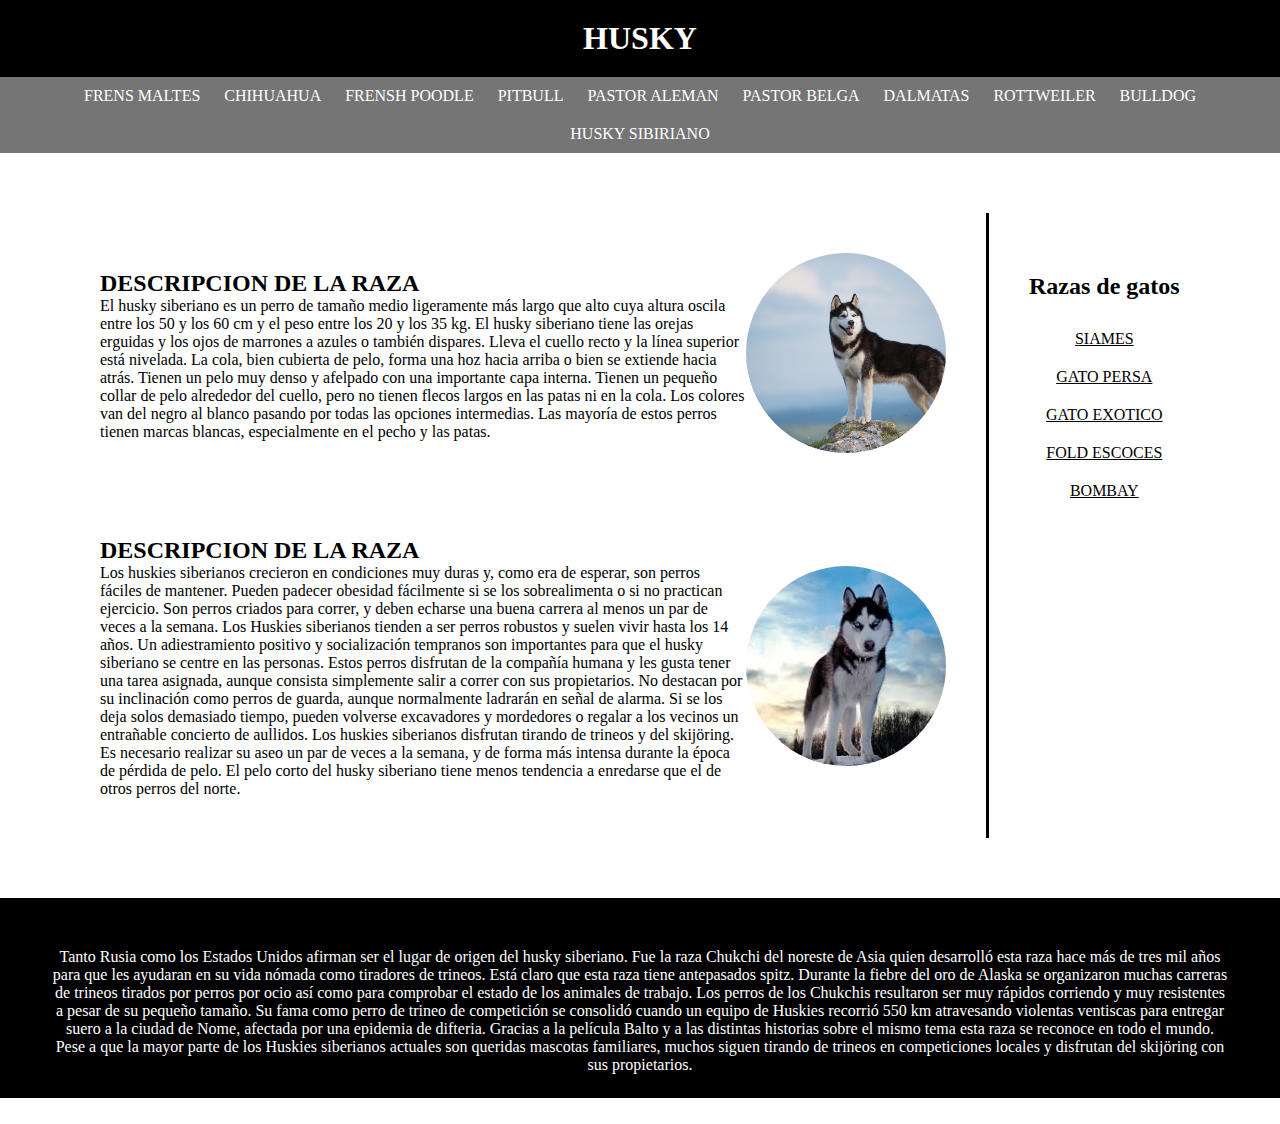
<file: husky.html>
<!DOCTYPE html>
<html>
<head>
	<meta charset="utf-8">
	<meta name="viewport" content="width=device-width, initial-scale=1">
	<title>BLOG DE RAZAS DE PERROS Y GATOS</title>
	<link rel="stylesheet" type="text/css" href="css/husky.css">
</head>
<body>
	<h1>HUSKY</h1>
	<nav>
		<ul>
			<li><a href="index.html">FRENS MALTES</a></li>
			<li><a href="chihuahua.html">CHIHUAHUA</a></li>
			<li><a href="frenshpoodle.html">FRENSH POODLE</a></li>
			<li><a href="pitbull.html">PITBULL</a></li>
			<li><a href="pastoraleman.html">PASTOR ALEMAN</a></li>
			<li><a href="pastorbelga.html">PASTOR BELGA</a></li>
			<li><a href="dalmata.html">DALMATAS</a></li>
			<li><a href="rottweiler.html">ROTTWEILER</a></li>
			<li><a href="bulldog.html">BULLDOG</a></li>
			<li><a href="husky.html">HUSKY SIBIRIANO</a></li>
		</ul>
	</nav>
	<div class="contenido">
		<div class="articulos">
			<div class="secciones">
				<div>
					<h2>DESCRIPCION DE LA RAZA</h2>
					<p>El husky siberiano es un perro de tamaño medio ligeramente más largo que alto cuya altura oscila entre los 50 y los 60 cm y el peso entre los 20 y los 35 kg.

El husky siberiano tiene las orejas erguidas y los ojos de marrones a azules o también dispares.

Lleva el cuello recto y la línea superior está nivelada. La cola, bien cubierta de pelo, forma una hoz hacia arriba o bien se extiende hacia atrás.

Tienen un pelo muy denso y afelpado con una importante capa interna. Tienen un pequeño collar de pelo alrededor del cuello, pero no tienen flecos largos en las patas ni en la cola. Los colores van del negro al blanco pasando por todas las opciones intermedias. Las mayoría de estos perros tienen marcas blancas, especialmente en el pecho y las patas.</p>
				</div>
				<div><img src="img/husky1.jpg"></div>
			</div>
			<div class="secciones">
				<div>
					<h2>DESCRIPCION DE LA RAZA</h2>
					<p>Los huskies siberianos crecieron en condiciones muy duras y, como era de esperar, son perros fáciles de mantener. Pueden padecer obesidad fácilmente si se los sobrealimenta o si no practican ejercicio. Son perros criados para correr, y deben echarse una buena carrera al menos un par de veces a la semana. Los Huskies siberianos tienden a ser perros robustos y suelen vivir hasta los 14 años.

Un adiestramiento positivo y socialización tempranos son importantes para que el husky siberiano se centre en las personas. Estos perros disfrutan de la compañía humana y les gusta tener una tarea asignada, aunque consista simplemente salir a correr con sus propietarios. No destacan por su inclinación como perros de guarda, aunque normalmente ladrarán en señal de alarma. Si se los deja solos demasiado tiempo, pueden volverse excavadores y mordedores o regalar a los vecinos un entrañable concierto de aullidos. Los huskies siberianos disfrutan tirando de trineos y del skijöring.

Es necesario realizar su aseo un par de veces a la semana, y de forma más intensa durante la época de pérdida de pelo. El pelo corto del husky siberiano tiene menos tendencia a enredarse que el de otros perros del norte.</p>
				</div>
				<div><img src="img/husky2.jpg"></div>
			</div>
		</div>
		<div class="menu-secundario">
			<h2>Razas de gatos</h2>
			<a href="siames.html">SIAMES</a>
			<a href="persa.html">GATO PERSA</a>
			<a href="exotico.html">GATO EXOTICO</a>
			<a href="escoces.html">FOLD ESCOCES</a>
			<a href="bombay.html">BOMBAY</a>
		</div>
	</div>
	<footer>
		<p>Tanto Rusia como los Estados Unidos afirman ser el lugar de origen del husky siberiano. Fue la raza Chukchi del noreste de Asia quien desarrolló esta raza hace más de tres mil años para que les ayudaran en su vida nómada como tiradores de trineos. Está claro que esta raza tiene antepasados spitz.

Durante la fiebre del oro de Alaska se organizaron muchas carreras de trineos tirados por perros por ocio así como para comprobar el estado de los animales de trabajo. Los perros de los Chukchis resultaron ser muy rápidos corriendo y muy resistentes a pesar de su pequeño tamaño.

Su fama como perro de trineo de competición se consolidó cuando un equipo de Huskies recorrió 550 km atravesando violentas ventiscas para entregar suero a la ciudad de Nome, afectada por una epidemia de difteria. Gracias a la película Balto y a las distintas historias sobre el mismo tema esta raza se reconoce en todo el mundo.

Pese a que la mayor parte de los Huskies siberianos actuales son queridas mascotas familiares, muchos siguen tirando de trineos en competiciones locales y disfrutan del skijöring con sus propietarios.</p>
	</footer>
</body>
</html>
</file>
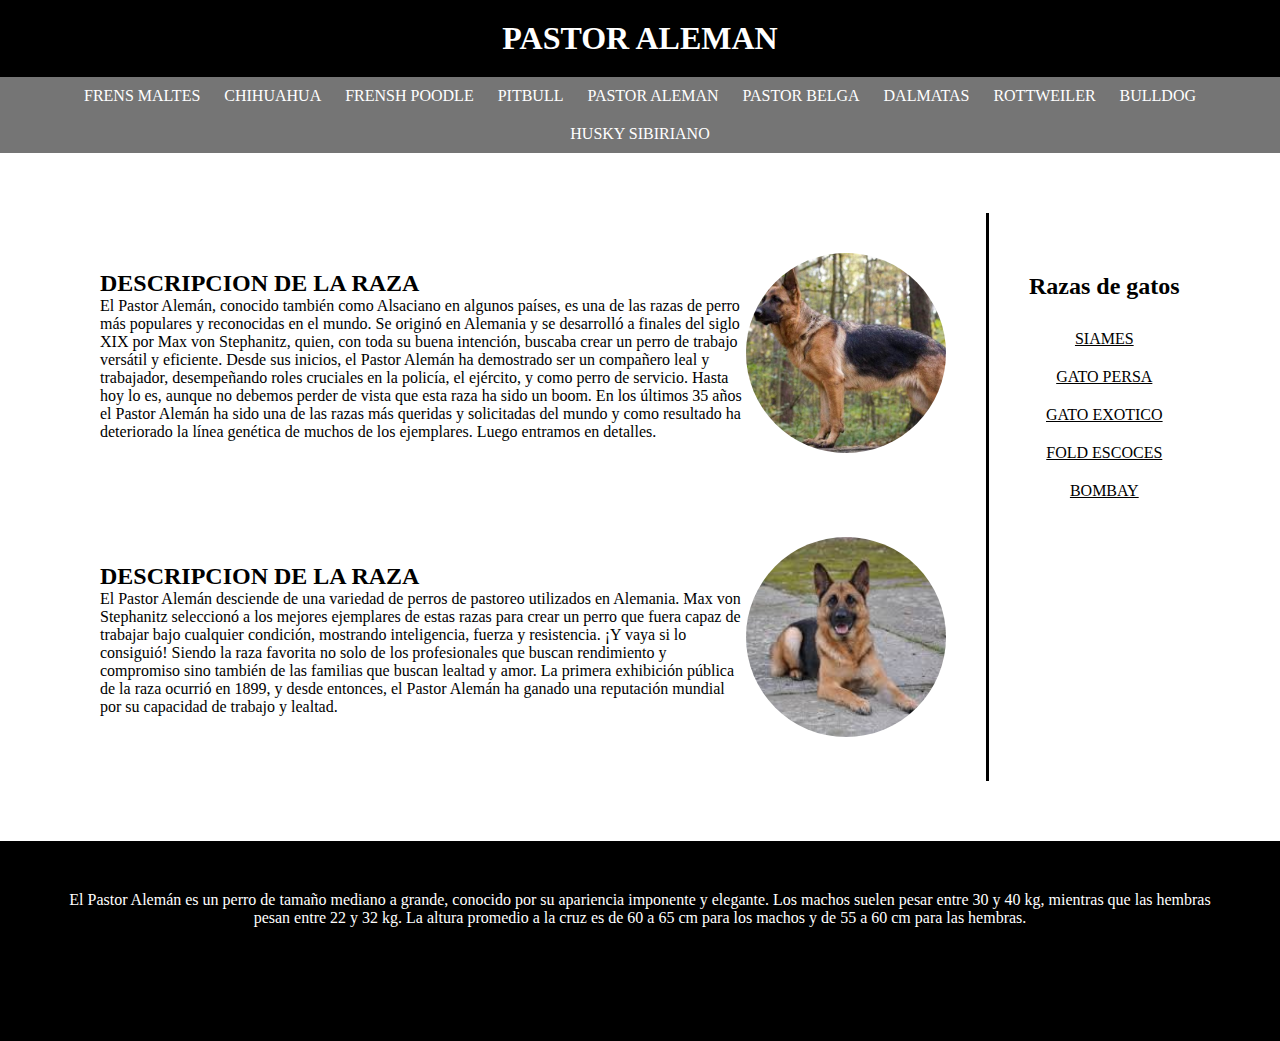
<file: pastoraleman.html>
<!DOCTYPE html>
<html>
<head>
	<meta charset="utf-8">
	<meta name="viewport" content="width=device-width, initial-scale=1">
	<title>BLOG DE RAZAS DE PERROS Y GATOS</title>
	<link rel="stylesheet" type="text/css" href="css/pastoraleman.css">
</head>
<body>
	<h1>PASTOR ALEMAN</h1>
	<nav>
		<ul>
			<li><a href="index.html">FRENS MALTES</a></li>
			<li><a href="chihuahua.html">CHIHUAHUA</a></li>
			<li><a href="frenshpoodle.html">FRENSH POODLE</a></li>
			<li><a href="pitbull.html">PITBULL</a></li>
			<li><a href="pastoraleman.html">PASTOR ALEMAN</a></li>
			<li><a href="pastorbelga.html">PASTOR BELGA</a></li>
			<li><a href="dalmata.html">DALMATAS</a></li>
			<li><a href="rottweiler.html">ROTTWEILER</a></li>
			<li><a href="bulldog.html">BULLDOG</a></li>
			<li><a href="husky.html">HUSKY SIBIRIANO</a></li>
		</ul>
	</nav>
	<div class="contenido">
		<div class="articulos">
			<div class="secciones">
				<div>
					<h2>DESCRIPCION DE LA RAZA</h2>
					<p>El Pastor Alemán, conocido también como Alsaciano en algunos países, es una de las razas de perro más populares y reconocidas en el mundo. Se originó en Alemania y se desarrolló a finales del siglo XIX por Max von Stephanitz, quien, con toda su buena intención, buscaba crear un perro de trabajo versátil y eficiente. Desde sus inicios, el Pastor Alemán ha demostrado ser un compañero leal y trabajador, desempeñando roles cruciales en la policía, el ejército, y como perro de servicio. Hasta hoy lo es, aunque no debemos perder de vista que esta raza ha sido un boom. En los últimos 35 años el Pastor Alemán ha sido una de las razas más queridas y solicitadas del mundo y como resultado ha deteriorado la línea genética de muchos de los ejemplares. Luego entramos en detalles.</p>
				</div>
				<div><img src="img/pastoraleman1.jpg"></div>
			</div>
			<div class="secciones">
				<div>
					<h2>DESCRIPCION DE LA RAZA</h2>
					<p>El Pastor Alemán desciende de una variedad de perros de pastoreo utilizados en Alemania. Max von Stephanitz seleccionó a los mejores ejemplares de estas razas para crear un perro que fuera capaz de trabajar bajo cualquier condición, mostrando inteligencia, fuerza y resistencia. ¡Y vaya si lo consiguió! Siendo la raza favorita no solo de los profesionales que buscan rendimiento y compromiso sino también de las familias que buscan lealtad y amor. La primera exhibición pública de la raza ocurrió en 1899, y desde entonces, el Pastor Alemán ha ganado una reputación mundial por su capacidad de trabajo y lealtad.</p>
				</div>
				<div><img src="img/pastoraleman2.jpg"></div>
			</div>
		</div>
		<div class="menu-secundario">
			<h2>Razas de gatos</h2>
			<a href="siames.html">SIAMES</a>
			<a href="persa.html">GATO PERSA</a>
			<a href="exotico.html">GATO EXOTICO</a>
			<a href="escoces.html">FOLD ESCOCES</a>
			<a href="bombay.html">BOMBAY</a>
		</div>
	</div>
	<footer>
		<p>El Pastor Alemán es un perro de tamaño mediano a grande, conocido por su apariencia imponente y elegante. Los machos suelen pesar entre 30 y 40 kg, mientras que las hembras pesan entre 22 y 32 kg. La altura promedio a la cruz es de 60 a 65 cm para los machos y de 55 a 60 cm para las hembras.</p>
	</footer>
</body>
</html>
</file>
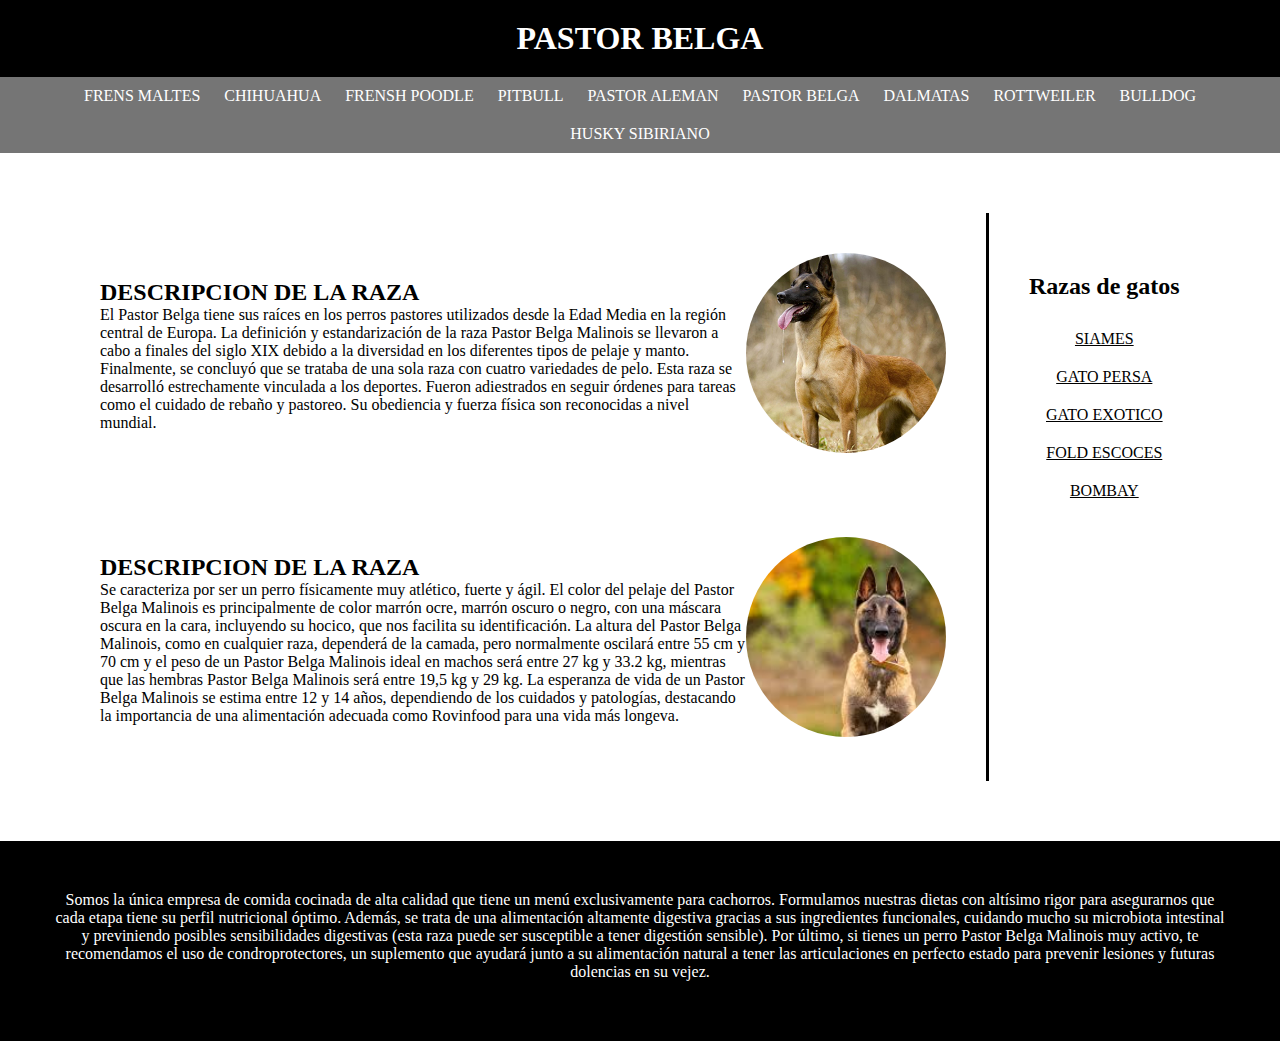
<file: pastorbelga.html>
<!DOCTYPE html>
<html>
<head>
	<meta charset="utf-8">
	<meta name="viewport" content="width=device-width, initial-scale=1">
	<title>BLOG DE RAZAS DE PERROS Y GATOS</title>
	<link rel="stylesheet" type="text/css" href="css/pastorbelga.css">
</head>
<body>
	<h1>PASTOR BELGA</h1>
	<nav>
		<ul>
			<li><a href="index.html">FRENS MALTES</a></li>
			<li><a href="chihuahua.html">CHIHUAHUA</a></li>
			<li><a href="frenshpoodle.html">FRENSH POODLE</a></li>
			<li><a href="pitbull.html">PITBULL</a></li>
			<li><a href="pastoraleman.html">PASTOR ALEMAN</a></li>
			<li><a href="pastorbelga.html">PASTOR BELGA</a></li>
			<li><a href="dalmata.html">DALMATAS</a></li>
			<li><a href="rottweiler.html">ROTTWEILER</a></li>
			<li><a href="bulldog.html">BULLDOG</a></li>
			<li><a href="husky.html">HUSKY SIBIRIANO</a></li>
		</ul>
	</nav>
	<div class="contenido">
		<div class="articulos">
			<div class="secciones">
				<div>
					<h2>DESCRIPCION DE LA RAZA</h2>
					<p>El Pastor Belga tiene sus raíces en los perros pastores utilizados desde la Edad Media en la región central de Europa.  La definición y estandarización de la raza Pastor Belga Malinois se llevaron a cabo a finales del siglo XIX debido a la diversidad en los diferentes tipos de pelaje y manto. Finalmente, se concluyó que se trataba de una sola raza con cuatro variedades de pelo.

Esta raza se desarrolló estrechamente vinculada a los deportes. Fueron adiestrados en seguir órdenes para tareas como el cuidado de rebaño y pastoreo.  Su obediencia y fuerza física son reconocidas a nivel mundial. </p>
				</div>
				<div><img src="img/pastorbelga1.jpg"></div>
			</div>
			<div class="secciones">
				<div>
					<h2>DESCRIPCION DE LA RAZA</h2>
					<p>Se caracteriza por ser un perro físicamente muy atlético, fuerte y ágil. El color del pelaje del Pastor Belga Malinois es principalmente de color marrón ocre, marrón oscuro o negro, con una máscara oscura en la cara, incluyendo su hocico, que nos facilita su identificación.

La altura del Pastor Belga Malinois, como en cualquier raza, dependerá de la camada, pero normalmente oscilará entre 55 cm y 70 cm y el peso de un Pastor Belga Malinois ideal en machos será entre 27 kg y 33.2 kg, mientras que las hembras Pastor Belga Malinois será entre 19,5 kg y 29 kg. 

La esperanza de vida de un Pastor Belga Malinois se estima entre 12 y 14 años, dependiendo de los cuidados y patologías, destacando la importancia de una alimentación adecuada como Rovinfood para una vida más longeva.</p>
				</div>
				<div><img src="img/pastorbelga2.jpg"></div>
			</div>
		</div>
		<div class="menu-secundario">
			<h2>Razas de gatos</h2>
			<a href="siames.html">SIAMES</a>
			<a href="persa.html">GATO PERSA</a>
			<a href="exotico.html">GATO EXOTICO</a>
			<a href="escoces.html">FOLD ESCOCES</a>
			<a href="bombay.html">BOMBAY</a>
		</div>
	</div>
	<footer>
		<p>Somos la única empresa de comida cocinada de alta calidad que tiene un menú exclusivamente para cachorros. Formulamos nuestras dietas con altísimo rigor para asegurarnos que cada etapa tiene su perfil nutricional óptimo.

Además, se trata de una alimentación altamente digestiva gracias a sus ingredientes funcionales, cuidando mucho su microbiota intestinal y previniendo posibles sensibilidades digestivas (esta raza puede ser susceptible a tener digestión sensible).

Por último, si tienes un perro Pastor Belga Malinois muy activo, te recomendamos el uso de condroprotectores, un suplemento que ayudará junto a su alimentación natural a tener las articulaciones en perfecto estado para prevenir lesiones y futuras dolencias en su vejez.</p>
	</footer>
</body>
</html>
</file>
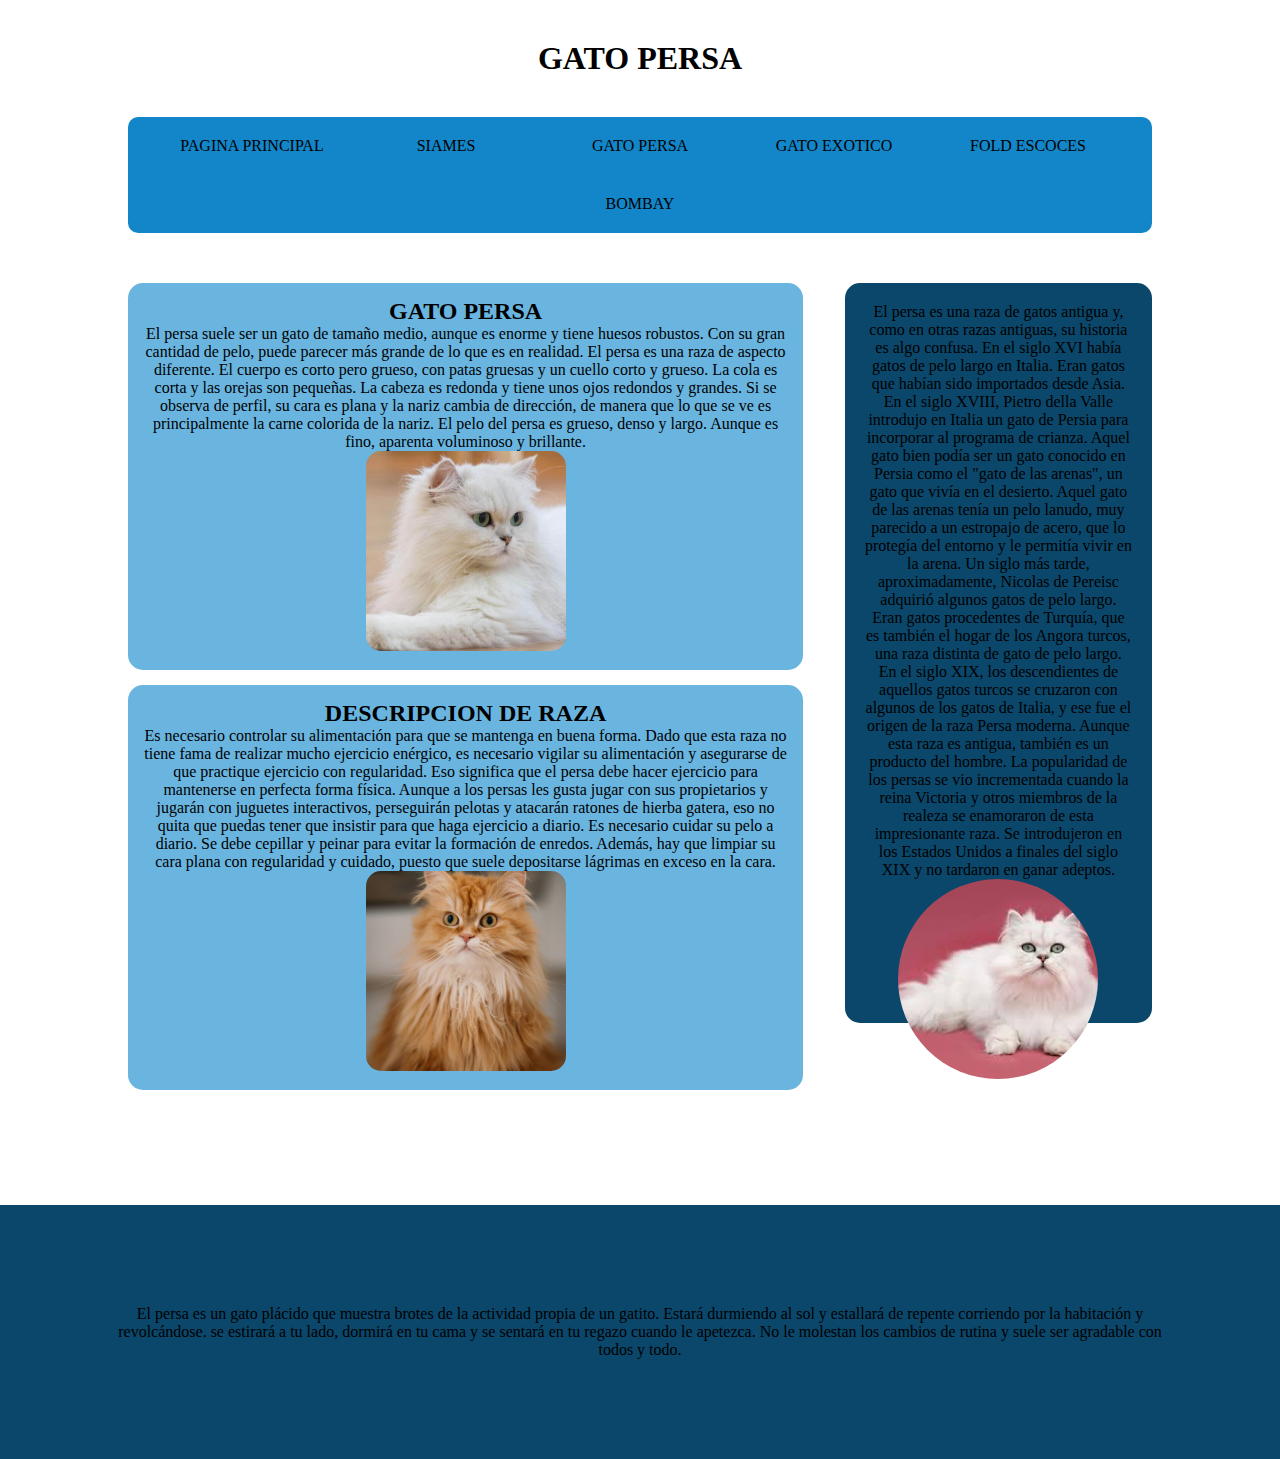
<file: persa.html>
<!DOCTYPE html>
<html>
<head>
	<meta charset="utf-8">
	<meta name="viewport" content="width=device-width, initial-scale=1">
	<title>Pagina sencilla</title>
	<link rel="stylesheet" type="text/css" href="css/persa.css">
</head>
<body>

	<div class="titulo">
		<h1>GATO PERSA </h1>
	</div>

	<nav>
		<ul>
			<li><a href="index.html">PAGINA PRINCIPAL</a></li>
			<li><a href="siames.html">SIAMES</a></li>
			<li><a href="persa.html">GATO PERSA</a></li>
			<li><a href="exotico.html">GATO EXOTICO</a></li>
			<li><a href="escoces.html">FOLD ESCOCES</a></li>
			<li><a href="bombay.html">BOMBAY</a></li>
		</ul>
	</nav>

	<div class="contenido">
		<div class="articulo">
			<div>
				<h2>GATO PERSA</h2>
				<p>El persa suele ser un gato de tamaño medio, aunque es enorme y tiene huesos robustos. Con su gran cantidad de pelo, puede parecer más grande de lo que es en realidad.

El persa es una raza de aspecto diferente. El cuerpo es corto pero grueso, con patas gruesas y un cuello corto y grueso. La cola es corta y las orejas son pequeñas. La cabeza es redonda y tiene unos ojos redondos y grandes. Si se observa de perfil, su cara es plana y la nariz cambia de dirección, de manera que lo que se ve es principalmente la carne colorida de la nariz.

El pelo del persa es grueso, denso y largo. Aunque es fino, aparenta voluminoso y brillante.</p>
				<img src="img/persa1.jpg">
			</div>
			<div>
				<h2>DESCRIPCION DE RAZA</h2>
				<p>Es necesario controlar su alimentación para que se mantenga en buena forma. Dado que esta raza no tiene fama de realizar mucho ejercicio enérgico, es necesario vigilar su alimentación y asegurarse de que practique ejercicio con regularidad. Eso significa que el persa debe hacer ejercicio para mantenerse en perfecta forma física. Aunque a los persas les gusta jugar con sus propietarios y jugarán con juguetes interactivos, perseguirán pelotas y atacarán ratones de hierba gatera, eso no quita que puedas tener que insistir para que haga ejercicio a diario.

Es necesario cuidar su pelo a diario. Se debe cepillar y peinar para evitar la formación de enredos. Además, hay que limpiar su cara plana con regularidad y cuidado, puesto que suele depositarse lágrimas en exceso en la cara.</p>
				<img src="img/persa2.jpg">
			</div>
			
			
		</div>
		<div class="secundario">

			<p>El persa es una raza de gatos antigua y, como en otras razas antiguas, su historia es algo confusa. En el siglo XVI había gatos de pelo largo en Italia. Eran gatos que habían sido importados desde Asia. En el siglo XVIII, Pietro della Valle introdujo en Italia un gato de Persia para incorporar al programa de crianza. Aquel gato bien podía ser un gato conocido en Persia como el "gato de las arenas", un gato que vivía en el desierto. Aquel gato de las arenas tenía un pelo lanudo, muy parecido a un estropajo de acero, que lo protegía del entorno y le permitía vivir en la arena.

Un siglo más tarde, aproximadamente, Nicolas de Pereisc adquirió algunos gatos de pelo largo. Eran gatos procedentes de Turquía, que es también el hogar de los Angora turcos, una raza distinta de gato de pelo largo. En el siglo XIX, los descendientes de aquellos gatos turcos se cruzaron con algunos de los gatos de Italia, y ese fue el origen de la raza Persa moderna. Aunque esta raza es antigua, también es un producto del hombre.

La popularidad de los persas se vio incrementada cuando la reina Victoria y otros miembros de la realeza se enamoraron de esta impresionante raza. Se introdujeron en los Estados Unidos a finales del siglo XIX y no tardaron en ganar adeptos.<br>

<img src="img/persa3.jpg"></p>

		</div>
	</div>

	<div class="piedepagina">
		<p>El persa es un gato plácido que muestra brotes de la actividad propia de un gatito. Estará durmiendo al sol y estallará de repente corriendo por la habitación y revolcándose.

se estirará a tu lado, dormirá en tu cama y se sentará en tu regazo cuando le apetezca. No le molestan los cambios de rutina y suele ser agradable con todos y todo.</p>
	</div>

</body>
</html>
</file>
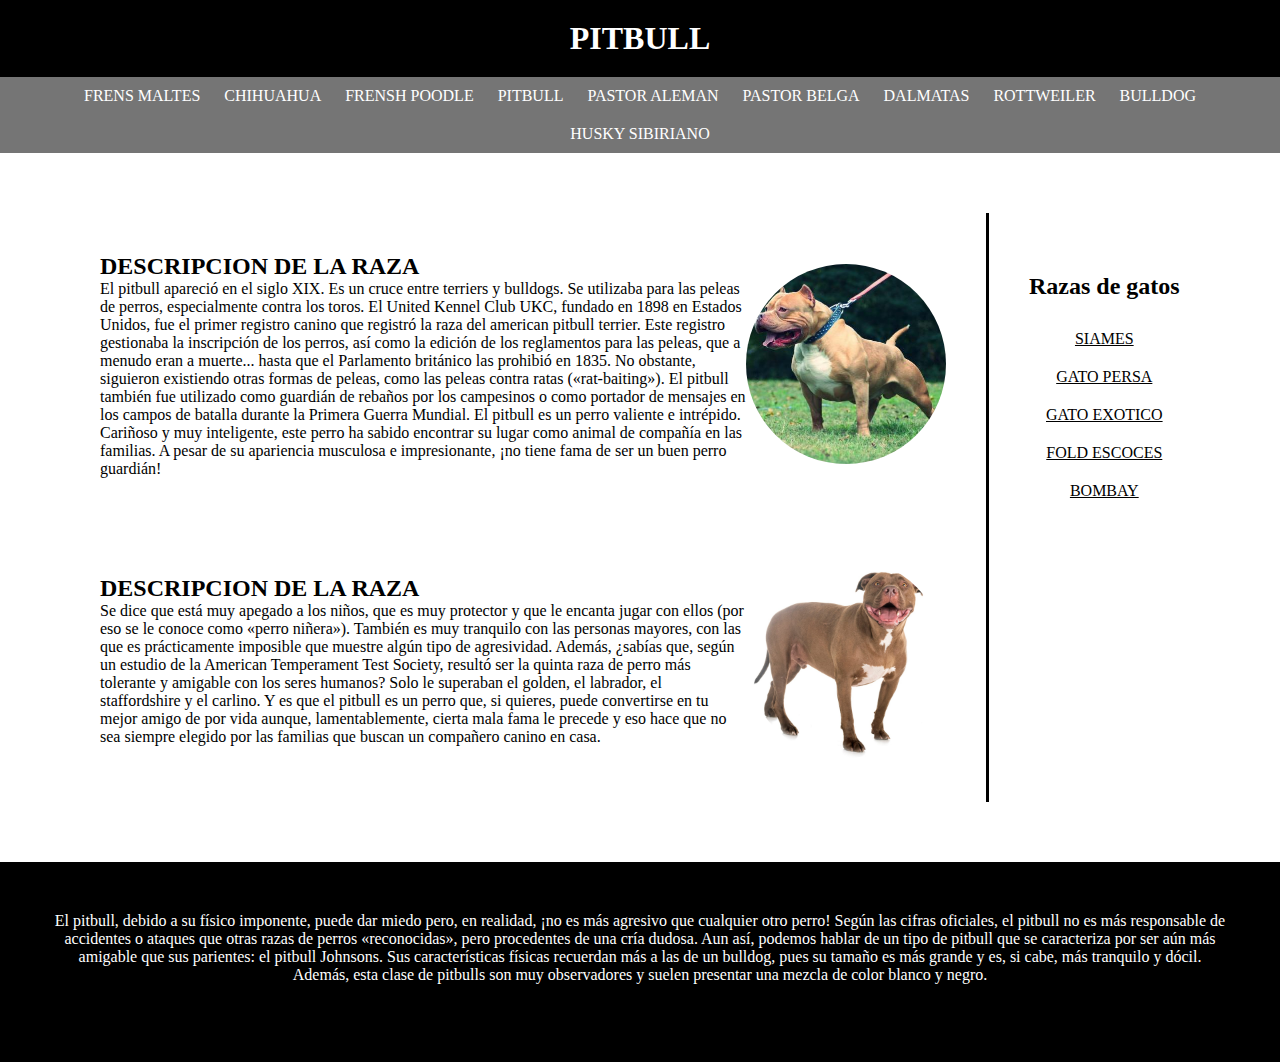
<file: pitbull.html>
<!DOCTYPE html>
<html>
<head>
	<meta charset="utf-8">
	<meta name="viewport" content="width=device-width, initial-scale=1">
	<title>BLOG DE RAZAS DE PERROS Y GATOS</title>
	<link rel="stylesheet" type="text/css" href="css/pitbull.css">
</head>
<body>
	<h1>PITBULL</h1>
	<nav>
		<ul>
			<li><a href="index.html">FRENS MALTES</a></li>
			<li><a href="chihuahua.html">CHIHUAHUA</a></li>
			<li><a href="frenshpoodle.html">FRENSH POODLE</a></li>
			<li><a href="pitbull.html">PITBULL</a></li>
			<li><a href="pastoraleman.html">PASTOR ALEMAN</a></li>
			<li><a href="pastorbelga.html">PASTOR BELGA</a></li>
			<li><a href="dalmata.html">DALMATAS</a></li>
			<li><a href="rottweiler.html">ROTTWEILER</a></li>
			<li><a href="bulldog.html">BULLDOG</a></li>
			<li><a href="husky.html">HUSKY SIBIRIANO</a></li>
		</ul>
	</nav>
	<div class="contenido">
		<div class="articulos">
			<div class="secciones">
				<div>
					<h2>DESCRIPCION DE LA RAZA</h2>
					<p>El pitbull apareció en el siglo XIX. Es un cruce entre terriers y bulldogs. Se utilizaba para las peleas de perros, especialmente contra los toros. El United Kennel Club UKC, fundado en 1898 en Estados Unidos, fue el primer registro canino que registró la raza del american pitbull terrier.

Este registro gestionaba la inscripción de los perros, así como la edición de los reglamentos para las peleas, que a menudo eran a muerte... hasta que el Parlamento británico las prohibió en 1835. No obstante, siguieron existiendo otras formas de peleas, como las peleas contra ratas («rat-baiting»).

El pitbull también fue utilizado como guardián de rebaños por los campesinos o como portador de mensajes en los campos de batalla durante la Primera Guerra Mundial.

El pitbull es un perro valiente e intrépido. Cariñoso y muy inteligente, este perro ha sabido encontrar su lugar como animal de compañía en las familias. A pesar de su apariencia musculosa e impresionante, ¡no tiene fama de ser un buen perro guardián!</p>
				</div>
				<div><img src="img/pitbull1.jpg"></div>
			</div>
			<div class="secciones">
				<div>
					<h2>DESCRIPCION DE LA RAZA</h2>
					<p>Se dice que está muy apegado a los niños, que es muy protector y que le encanta jugar con ellos (por eso se le conoce como «perro niñera»). También es muy tranquilo con las personas mayores, con las que es prácticamente imposible que muestre algún tipo de agresividad.

Además, ¿sabías que, según un estudio de la American Temperament Test Society, resultó ser la quinta raza de perro más tolerante y amigable con los seres humanos? Solo le superaban el golden, el labrador, el staffordshire y el carlino. Y es que el pitbull es un perro que, si quieres, puede convertirse en tu mejor amigo de por vida aunque, lamentablemente, cierta mala fama le precede y eso hace que no sea siempre elegido por las familias que buscan un compañero canino en casa.</p>
				</div>
				<div><img src="img/pitbull2.jpg"></div>
			</div>
		</div>
		<div class="menu-secundario">
			<h2>Razas de gatos</h2>
			<a href="siames.html">SIAMES</a>
			<a href="persa.html">GATO PERSA</a>
			<a href="exotico.html">GATO EXOTICO</a>
			<a href="escoces.html">FOLD ESCOCES</a>
			<a href="bombay.html">BOMBAY</a>
		</div>
	</div>
	<footer>
		<p>El pitbull, debido a su físico imponente, puede dar miedo pero, en realidad, ¡no es más agresivo que cualquier otro perro! Según las cifras oficiales, el pitbull no es más responsable de accidentes o ataques que otras razas de perros «reconocidas», pero procedentes de una cría dudosa.

Aun así, podemos hablar de un tipo de pitbull que se caracteriza por ser aún más amigable que sus parientes: el pitbull Johnsons. Sus características físicas recuerdan más a las de un bulldog, pues su tamaño es más grande y es, si cabe, más tranquilo y dócil. Además, esta clase de pitbulls son muy observadores y suelen presentar una mezcla de color blanco y negro.</p>
	</footer>
</body>
</html>
</file>
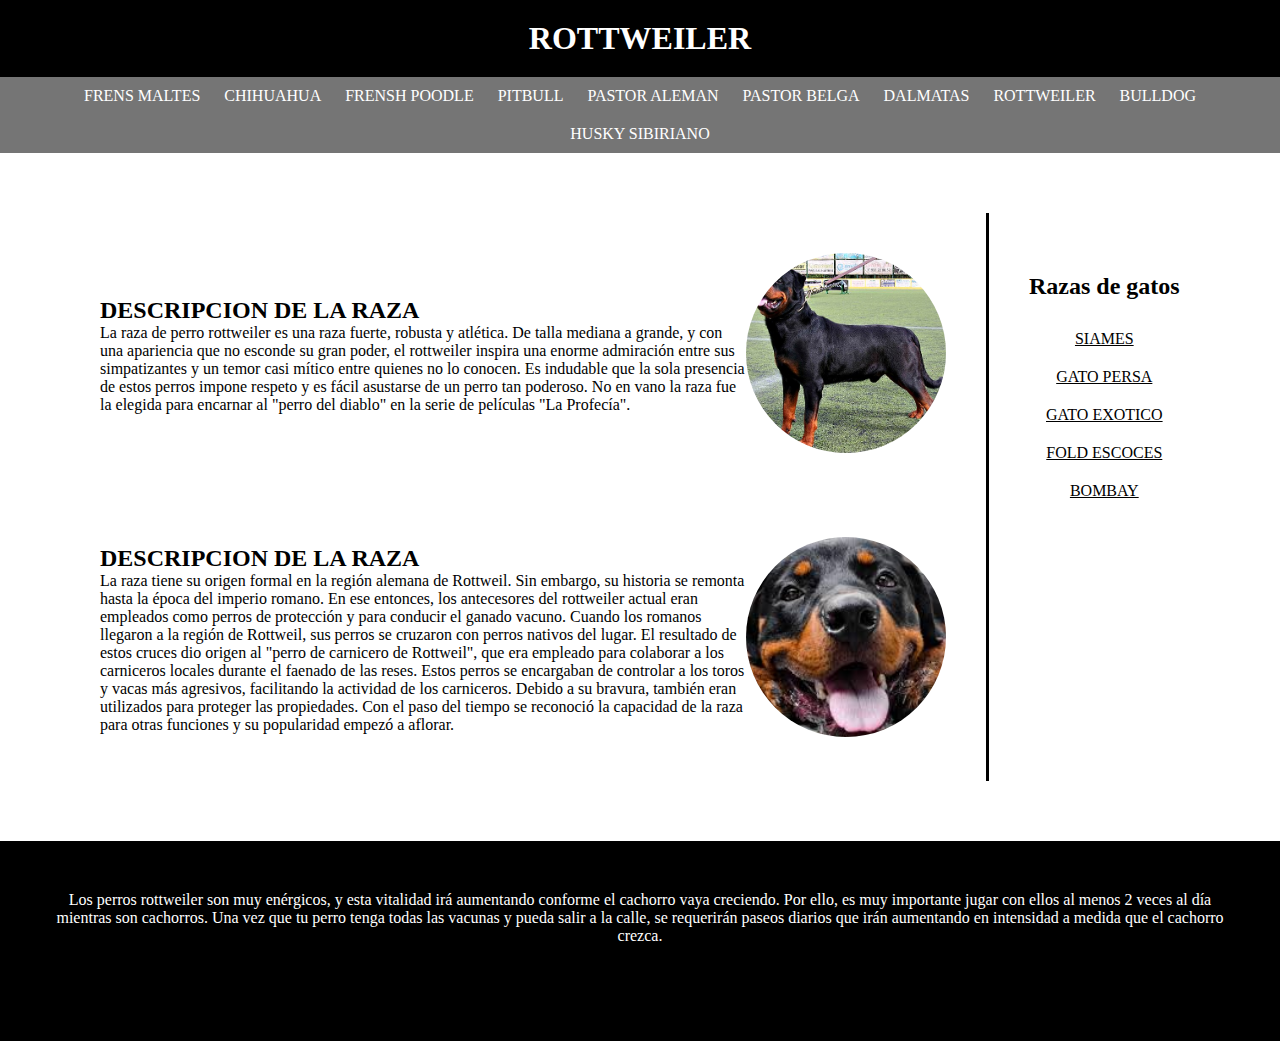
<file: rottweiler.html>
<!DOCTYPE html>
<html>
<head>
	<meta charset="utf-8">
	<meta name="viewport" content="width=device-width, initial-scale=1">
	<title>BLOG DE RAZAS DE PERROS Y GATOS</title>
	<link rel="stylesheet" type="text/css" href="css/rottweiler.css">
</head>
<body>
	<h1>ROTTWEILER</h1>
	<nav>
		<ul>
			<li><a href="index.html">FRENS MALTES</a></li>
			<li><a href="chihuahua.html">CHIHUAHUA</a></li>
			<li><a href="frenshpoodle.html">FRENSH POODLE</a></li>
			<li><a href="pitbull.html">PITBULL</a></li>
			<li><a href="pastoraleman.html">PASTOR ALEMAN</a></li>
			<li><a href="pastorbelga.html">PASTOR BELGA</a></li>
			<li><a href="dalmata.html">DALMATAS</a></li>
			<li><a href="rottweiler.html">ROTTWEILER</a></li>
			<li><a href="bulldog.html">BULLDOG</a></li>
			<li><a href="husky.html">HUSKY SIBIRIANO</a></li>
		</ul>
	</nav>
	<div class="contenido">
		<div class="articulos">
			<div class="secciones">
				<div>
					<h2>DESCRIPCION DE LA RAZA</h2>
					<p>La raza de perro rottweiler es una raza fuerte, robusta y atlética. De talla mediana a grande, y con una apariencia que no esconde su gran poder, el rottweiler inspira una enorme admiración entre sus simpatizantes y un temor casi mítico entre quienes no lo conocen. Es indudable que la sola presencia de estos perros impone respeto y es fácil asustarse de un perro tan poderoso. No en vano la raza fue la elegida para encarnar al "perro del diablo" en la serie de películas "La Profecía".</p>
				</div>
				<div><img src="img/rottweiler1.jpg"></div>
			</div>
			<div class="secciones">
				<div>
					<h2>DESCRIPCION DE LA RAZA</h2>
					<p>La raza tiene su origen formal en la región alemana de Rottweil. Sin embargo, su historia se remonta hasta la época del imperio romano. En ese entonces, los antecesores del rottweiler actual eran empleados como perros de protección y para conducir el ganado vacuno.

Cuando los romanos llegaron a la región de Rottweil, sus perros se cruzaron con perros nativos del lugar. El resultado de estos cruces dio origen al "perro de carnicero de Rottweil", que era empleado para colaborar a los carniceros locales durante el faenado de las reses. Estos perros se encargaban de controlar a los toros y vacas más agresivos, facilitando la actividad de los carniceros. Debido a su bravura, también eran utilizados para proteger las propiedades. Con el paso del tiempo se reconoció la capacidad de la raza para otras funciones y su popularidad empezó a aflorar.</p>
				</div>
				<div><img src="img/rottweiler2.jpg"></div>
			</div>
		</div>
		<div class="menu-secundario">
			<h2>Razas de gatos</h2>
			<a href="siames.html">SIAMES</a>
			<a href="persa.html">GATO PERSA</a>
			<a href="exotico.html">GATO EXOTICO</a>
			<a href="escoces.html">FOLD ESCOCES</a>
			<a href="bombay.html">BOMBAY</a>
		</div>
	</div>
	<footer>
		<p>Los perros rottweiler son muy enérgicos, y esta vitalidad irá aumentando conforme el cachorro vaya creciendo. Por ello, es muy importante jugar con ellos al menos 2 veces al día mientras son cachorros. Una vez que tu perro tenga todas las vacunas y pueda salir a la calle, se requerirán paseos diarios que irán aumentando en intensidad a medida que el cachorro crezca.</p>
	</footer>
</body>
</html>
</file>
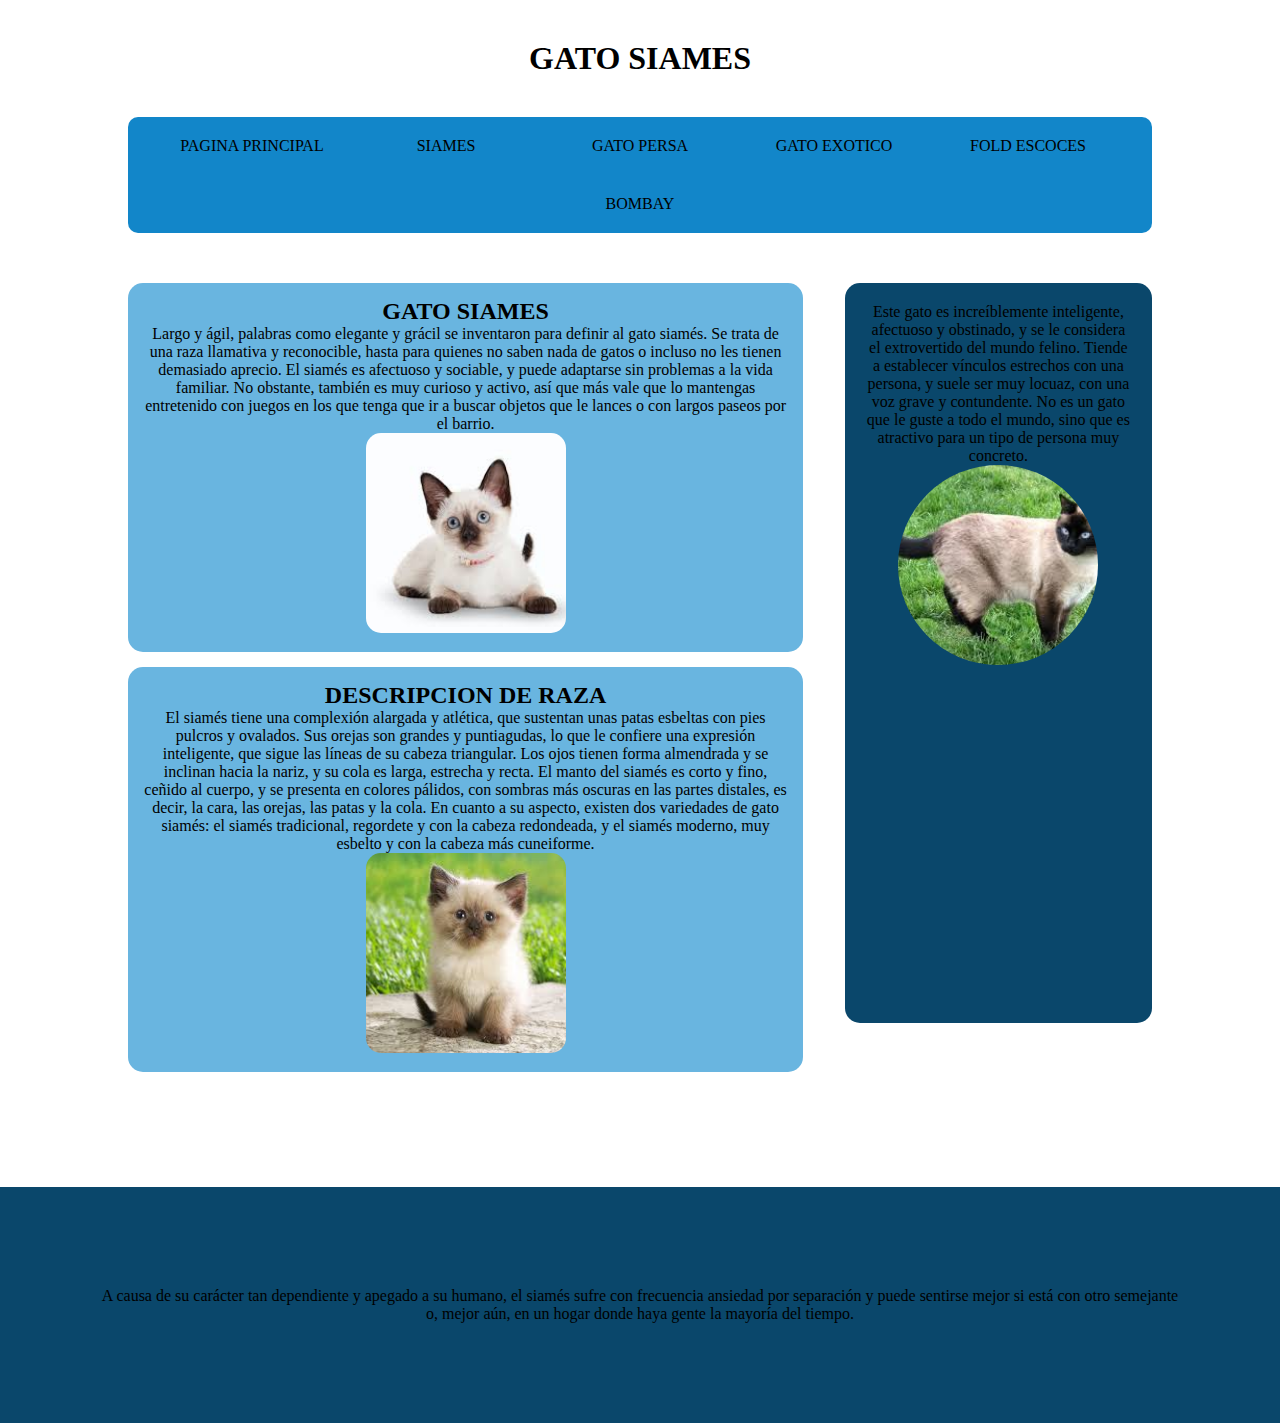
<file: siames.html>
<!DOCTYPE html>
<html>
<head>
	<meta charset="utf-8">
	<meta name="viewport" content="width=device-width, initial-scale=1">
	<title>Pagina sencilla</title>
	<link rel="stylesheet" type="text/css" href="css/estilo2.css">
</head>
<body>

	<div class="titulo">
		<h1>GATO SIAMES </h1>
	</div>

	<nav>
		<ul>
			<li><a href="index.html">PAGINA PRINCIPAL</a></li>
			<li><a href="siames.html">SIAMES</a></li>
			<li><a href="persa.html">GATO PERSA</a></li>
			<li><a href="exotico.html">GATO EXOTICO</a></li>
			<li><a href="escoces.html">FOLD ESCOCES</a></li>
			<li><a href="bombay.html">BOMBAY</a></li>
		</ul>
	</nav>

	<div class="contenido">
		<div class="articulo">
			<div>
				<h2>GATO SIAMES</h2>
				<p>Largo y ágil, palabras como elegante y grácil se inventaron para definir al gato siamés. Se trata de una raza llamativa y reconocible, hasta para quienes no saben nada de gatos o incluso no les tienen demasiado aprecio. El siamés es afectuoso y sociable, y puede adaptarse sin problemas a la vida familiar. No obstante, también es muy curioso y activo, así que más vale que lo mantengas entretenido con juegos en los que tenga que ir a buscar objetos que le lances o con largos paseos por el barrio.</p>
				<img src="img/siames1.jpg">
			</div>
			<div>
				<h2>DESCRIPCION DE RAZA</h2>
				<p>El siamés tiene una complexión alargada y atlética, que sustentan unas patas esbeltas con pies pulcros y ovalados. Sus orejas son grandes y puntiagudas, lo que le confiere una expresión inteligente, que sigue las líneas de su cabeza triangular. Los ojos tienen forma almendrada y se inclinan hacia la nariz, y su cola es larga, estrecha y recta. El manto del siamés es corto y fino, ceñido al cuerpo, y se presenta en colores pálidos, con sombras más oscuras en las partes distales, es decir, la cara, las orejas, las patas y la cola.

En cuanto a su aspecto, existen dos variedades de gato siamés: el siamés tradicional, regordete y con la cabeza redondeada, y el siamés moderno, muy esbelto y con la cabeza más cuneiforme.</p>
				<img src="img/siames2.jpg">
			</div>
			
			
		</div>
		<div class="secundario">

			<p>Este gato es increíblemente inteligente, afectuoso y obstinado, y se le considera el extrovertido del mundo felino. Tiende a establecer vínculos estrechos con una persona, y suele ser muy locuaz, con una voz grave y contundente. No es un gato que le guste a todo el mundo, sino que es atractivo para un tipo de persona muy concreto.<br>

<img src="img/siames3.jpg"></p>

		</div>
	</div>

	<div class="piedepagina">
		<p>A causa de su carácter tan dependiente y apegado a su humano, el siamés sufre con frecuencia ansiedad por separación y puede sentirse mejor si está con otro semejante o, mejor aún, en un hogar donde haya gente la mayoría del tiempo.</p>
	</div>

</body>
</html>
</file>
<file: css/estilo.css>
*{
 	padding: 0;
 	margin: 0;
 }
 h1 {
 	text-align: center;
 	background-color: black;
 	color: white;
 	padding: 20px;
 }
 nav ul {
 	background-color: #757575;
 	width: 100%;
 	list-style-type: none;
 	text-align: center;
 }
nav li{
	display: inline-flex;
}
nav a{
	text-decoration: none;
	color: white;
	padding: 10px;
	width: 100;
}
nav li:hover {
	background-color: black;
}

img {
	width: 200px;
	height: 200px;
	border-radius: 50%;
	object-fit: cover;
}
.contenido {
	display: flex;
	margin: 60px;
}
.articulos {
	width: 80%;
	border-right: 3px solid black;
}
.secciones{
	display: flex;
	align-items: center;
	padding: 40px;
}
.menu-secundario {
	width: 20%;
	margin-top: 60px;
}
.menu-secundario a {
	display: block;
	text-align: center;
	color: black;
	margin-bottom: 20px;

}
.menu-secundario h2 {
	text-align: center;
	color: black;
	margin-bottom: 30px;
	display: block;
}

footer {
	width: 100%;
	height: 200px;
	background-color: black;
	color: white;
	margin-top: 40px;
}
footer p {
	text-align: center;
	padding: 50px;
}
</file>
<file: css/estilo2.css>
* {
	padding: 0;
	margin: 0;
	font-family: century gothic;
	color: black;
	text-decoration: none;
	text-align: center;
}
.titulo {
	padding: 40px;
}

nav ul {
	width: 80%;
	margin: auto;
	border-radius: 10px;
	list-style-type: none;
	background-color: #1286c9;
}
nav li {
	display: inline-flex;
}

img {
	width: 200px;
	height: 200px;
	border-radius: 50%;
	object-fit: cover;
}


nav a {
	padding: 20px;
	width: 150px;
}
nav ul a:hover {
	background-color: white;
}

.contenido {
	display: flex;
	width: 80%;
	margin: auto;
	margin-top: 50px;
}
.contenido .articulo {
	width: 70%;
	margin: auto;
}
.contenido .articulo div {
	width: 90%;
	padding: 15px;
	background-color: #69b5e0;
	border-radius: 15px;
	margin-bottom: 15px;
}
.contenido .articulo img {
	width: 200px;
	border-radius: 15px;
}
.contenido .secundario {
	width: 30%;
}
.contenido .secundario p {
	background-color: #0a476b;
	border-radius: 15px;
	padding: 20px;
	height: 700px;
}

.piedepagina {
	background-color: #0a476b;
	margin-top: 100px;
}
.piedepagina p {
	padding: 100px;
}
</file>
<file: css/bulldog.css>
*{
 	padding: 0;
 	margin: 0;
 }
 h1 {
 	text-align: center;
 	background-color: black;
 	color: white;
 	padding: 20px;
 }
 nav ul {
 	background-color: #757575;
 	width: 100%;
 	list-style-type: none;
 	text-align: center;
 }
nav li{
	display: inline-flex;
}
nav a{
	text-decoration: none;
	color: white;
	padding: 10px;
	width: 100;
}
nav li:hover {
	background-color: black;
}

img {
	width: 200px;
	height: 200px;
	border-radius: 50%;
	object-fit: cover;
}
.contenido {
	display: flex;
	margin: 60px;
}
.articulos {
	width: 80%;
	border-right: 3px solid black;
}
.secciones{
	display: flex;
	align-items: center;
	padding: 40px;
}
.menu-secundario {
	width: 20%;
	margin-top: 60px;
}
.menu-secundario a {
	display: block;
	text-align: center;
	color: black;
	margin-bottom: 20px;

}
.menu-secundario h2 {
	text-align: center;
	color: black;
	margin-bottom: 30px;
	display: block;
}

footer {
	width: 100%;
	height: 200px;
	background-color: black;
	color: white;
	margin-top: 40px;
}
footer p {
	text-align: center;
	padding: 50px;
}
</file>
<file: css/chihuahua.css>
*{
 	padding: 0;
 	margin: 0;
 }
 h1 {
 	text-align: center;
 	background-color: black;
 	color: white;
 	padding: 20px;
 }
 nav ul {
 	background-color: #757575;
 	width: 100%;
 	list-style-type: none;
 	text-align: center;
 }
nav li{
	display: inline-flex;
}
nav a{
	text-decoration: none;
	color: white;
	padding: 10px;
	width: 100;
}
nav li:hover {
	background-color: black;
}

img {
	width: 200px;
	height: 200px;
	border-radius: 50%;
	object-fit: cover;
}
.contenido {
	display: flex;
	margin: 60px;
}
.articulos {
	width: 80%;
	border-right: 3px solid black;
}
.secciones{
	display: flex;
	align-items: center;
	padding: 40px;
}
.menu-secundario {
	width: 20%;
	margin-top: 60px;
}
.menu-secundario a {
	display: block;
	text-align: center;
	color: black;
	margin-bottom: 20px;

}
.menu-secundario h2 {
	text-align: center;
	color: black;
	margin-bottom: 30px;
	display: block;
}

footer {
	width: 100%;
	height: 200px;
	background-color: black;
	color: white;
	margin-top: 40px;
}
footer p {
	text-align: center;
	padding: 50px;
}
</file>
<file: css/dalmata.css>
*{
 	padding: 0;
 	margin: 0;
 }
 h1 {
 	text-align: center;
 	background-color: black;
 	color: white;
 	padding: 20px;
 }
 nav ul {
 	background-color: #757575;
 	width: 100%;
 	list-style-type: none;
 	text-align: center;
 }
nav li{
	display: inline-flex;
}
nav a{
	text-decoration: none;
	color: white;
	padding: 10px;
	width: 100;
}
nav li:hover {
	background-color: black;
}

img {
	width: 200px;
	height: 200px;
	border-radius: 50%;
	object-fit: cover;
}
.contenido {
	display: flex;
	margin: 60px;
}
.articulos {
	width: 80%;
	border-right: 3px solid black;
}
.secciones{
	display: flex;
	align-items: center;
	padding: 40px;
}
.menu-secundario {
	width: 20%;
	margin-top: 60px;
}
.menu-secundario a {
	display: block;
	text-align: center;
	color: black;
	margin-bottom: 20px;

}
.menu-secundario h2 {
	text-align: center;
	color: black;
	margin-bottom: 30px;
	display: block;
}

footer {
	width: 100%;
	height: 200px;
	background-color: black;
	color: white;
	margin-top: 40px;
}
footer p {
	text-align: center;
	padding: 50px;
}
</file>
<file: css/frenshpoodle.css>
*{
 	padding: 0;
 	margin: 0;
 }
 h1 {
 	text-align: center;
 	background-color: black;
 	color: white;
 	padding: 20px;
 }
 nav ul {
 	background-color: #757575;
 	width: 100%;
 	list-style-type: none;
 	text-align: center;
 }
nav li{
	display: inline-flex;
}
nav a{
	text-decoration: none;
	color: white;
	padding: 10px;
	width: 100;
}
nav li:hover {
	background-color: black;
}

img {
	width: 200px;
	height: 200px;
	border-radius: 50%;
	object-fit: cover;
}
.contenido {
	display: flex;
	margin: 60px;
}
.articulos {
	width: 80%;
	border-right: 3px solid black;
}
.secciones{
	display: flex;
	align-items: center;
	padding: 40px;
}
.menu-secundario {
	width: 20%;
	margin-top: 60px;
}
.menu-secundario a {
	display: block;
	text-align: center;
	color: black;
	margin-bottom: 20px;

}
.menu-secundario h2 {
	text-align: center;
	color: black;
	margin-bottom: 30px;
	display: block;
}

footer {
	width: 100%;
	height: 200px;
	background-color: black;
	color: white;
	margin-top: 40px;
}
footer p {
	text-align: center;
	padding: 50px;
}
</file>
<file: css/husky.css>
*{
 	padding: 0;
 	margin: 0;
 }
 h1 {
 	text-align: center;
 	background-color: black;
 	color: white;
 	padding: 20px;
 }
 nav ul {
 	background-color: #757575;
 	width: 100%;
 	list-style-type: none;
 	text-align: center;
 }
nav li{
	display: inline-flex;
}
nav a{
	text-decoration: none;
	color: white;
	padding: 10px;
	width: 100;
}
nav li:hover {
	background-color: black;
}

img {
	width: 200px;
	height: 200px;
	border-radius: 50%;
	object-fit: cover;
}
.contenido {
	display: flex;
	margin: 60px;
}
.articulos {
	width: 80%;
	border-right: 3px solid black;
}
.secciones{
	display: flex;
	align-items: center;
	padding: 40px;
}
.menu-secundario {
	width: 20%;
	margin-top: 60px;
}
.menu-secundario a {
	display: block;
	text-align: center;
	color: black;
	margin-bottom: 20px;

}
.menu-secundario h2 {
	text-align: center;
	color: black;
	margin-bottom: 30px;
	display: block;
}

footer {
	width: 100%;
	height: 200px;
	background-color: black;
	color: white;
	margin-top: 40px;
}
footer p {
	text-align: center;
	padding: 50px;
}
</file>
<file: css/pastoraleman.css>
*{
 	padding: 0;
 	margin: 0;
 }
 h1 {
 	text-align: center;
 	background-color: black;
 	color: white;
 	padding: 20px;
 }
 nav ul {
 	background-color: #757575;
 	width: 100%;
 	list-style-type: none;
 	text-align: center;
 }
nav li{
	display: inline-flex;
}
nav a{
	text-decoration: none;
	color: white;
	padding: 10px;
	width: 100;
}
nav li:hover {
	background-color: black;
}

img {
	width: 200px;
	height: 200px;
	border-radius: 50%;
	object-fit: cover;
}
.contenido {
	display: flex;
	margin: 60px;
}
.articulos {
	width: 80%;
	border-right: 3px solid black;
}
.secciones{
	display: flex;
	align-items: center;
	padding: 40px;
}
.menu-secundario {
	width: 20%;
	margin-top: 60px;
}
.menu-secundario a {
	display: block;
	text-align: center;
	color: black;
	margin-bottom: 20px;

}
.menu-secundario h2 {
	text-align: center;
	color: black;
	margin-bottom: 30px;
	display: block;
}

footer {
	width: 100%;
	height: 200px;
	background-color: black;
	color: white;
	margin-top: 40px;
}
footer p {
	text-align: center;
	padding: 50px;
}
</file>
<file: css/pastorbelga.css>
*{
 	padding: 0;
 	margin: 0;
 }
 h1 {
 	text-align: center;
 	background-color: black;
 	color: white;
 	padding: 20px;
 }
 nav ul {
 	background-color: #757575;
 	width: 100%;
 	list-style-type: none;
 	text-align: center;
 }
nav li{
	display: inline-flex;
}
nav a{
	text-decoration: none;
	color: white;
	padding: 10px;
	width: 100;
}
nav li:hover {
	background-color: black;
}

img {
	width: 200px;
	height: 200px;
	border-radius: 50%;
	object-fit: cover;
}
.contenido {
	display: flex;
	margin: 60px;
}
.articulos {
	width: 80%;
	border-right: 3px solid black;
}
.secciones{
	display: flex;
	align-items: center;
	padding: 40px;
}
.menu-secundario {
	width: 20%;
	margin-top: 60px;
}
.menu-secundario a {
	display: block;
	text-align: center;
	color: black;
	margin-bottom: 20px;

}
.menu-secundario h2 {
	text-align: center;
	color: black;
	margin-bottom: 30px;
	display: block;
}

footer {
	width: 100%;
	height: 200px;
	background-color: black;
	color: white;
	margin-top: 40px;
}
footer p {
	text-align: center;
	padding: 50px;
}
</file>
<file: css/persa.css>
* {
	padding: 0;
	margin: 0;
	font-family: century gothic;
	color: black;
	text-decoration: none;
	text-align: center;
}
.titulo {
	padding: 40px;
}

nav ul {
	width: 80%;
	margin: auto;
	border-radius: 10px;
	list-style-type: none;
	background-color: #1286c9;
}
nav li {
	display: inline-flex;
}

img {
	width: 200px;
	height: 200px;
	border-radius: 50%;
	object-fit: cover;
}


nav a {
	padding: 20px;
	width: 150px;
}
nav ul a:hover {
	background-color: white;
}

.contenido {
	display: flex;
	width: 80%;
	margin: auto;
	margin-top: 50px;
}
.contenido .articulo {
	width: 70%;
	margin: auto;
}
.contenido .articulo div {
	width: 90%;
	padding: 15px;
	background-color: #69b5e0;
	border-radius: 15px;
	margin-bottom: 15px;
}
.contenido .articulo img {
	width: 200px;
	border-radius: 15px;
}
.contenido .secundario {
	width: 30%;
}
.contenido .secundario p {
	background-color: #0a476b;
	border-radius: 15px;
	padding: 20px;
	height: 700px;
}

.piedepagina {
	background-color: #0a476b;
	margin-top: 100px;
}
.piedepagina p {
	padding: 100px;
}
</file>
<file: css/pitbull.css>
*{
 	padding: 0;
 	margin: 0;
 }
 h1 {
 	text-align: center;
 	background-color: black;
 	color: white;
 	padding: 20px;
 }
 nav ul {
 	background-color: #757575;
 	width: 100%;
 	list-style-type: none;
 	text-align: center;
 }
nav li{
	display: inline-flex;
}
nav a{
	text-decoration: none;
	color: white;
	padding: 10px;
	width: 100;
}
nav li:hover {
	background-color: black;
}

img {
	width: 200px;
	height: 200px;
	border-radius: 50%;
	object-fit: cover;
}
.contenido {
	display: flex;
	margin: 60px;
}
.articulos {
	width: 80%;
	border-right: 3px solid black;
}
.secciones{
	display: flex;
	align-items: center;
	padding: 40px;
}
.menu-secundario {
	width: 20%;
	margin-top: 60px;
}
.menu-secundario a {
	display: block;
	text-align: center;
	color: black;
	margin-bottom: 20px;

}
.menu-secundario h2 {
	text-align: center;
	color: black;
	margin-bottom: 30px;
	display: block;
}

footer {
	width: 100%;
	height: 200px;
	background-color: black;
	color: white;
	margin-top: 40px;
}
footer p {
	text-align: center;
	padding: 50px;
}
</file>
<file: css/rottweiler.css>
*{
 	padding: 0;
 	margin: 0;
 }
 h1 {
 	text-align: center;
 	background-color: black;
 	color: white;
 	padding: 20px;
 }
 nav ul {
 	background-color: #757575;
 	width: 100%;
 	list-style-type: none;
 	text-align: center;
 }
nav li{
	display: inline-flex;
}
nav a{
	text-decoration: none;
	color: white;
	padding: 10px;
	width: 100;
}
nav li:hover {
	background-color: black;
}

img {
	width: 200px;
	height: 200px;
	border-radius: 50%;
	object-fit: cover;
}
.contenido {
	display: flex;
	margin: 60px;
}
.articulos {
	width: 80%;
	border-right: 3px solid black;
}
.secciones{
	display: flex;
	align-items: center;
	padding: 40px;
}
.menu-secundario {
	width: 20%;
	margin-top: 60px;
}
.menu-secundario a {
	display: block;
	text-align: center;
	color: black;
	margin-bottom: 20px;

}
.menu-secundario h2 {
	text-align: center;
	color: black;
	margin-bottom: 30px;
	display: block;
}

footer {
	width: 100%;
	height: 200px;
	background-color: black;
	color: white;
	margin-top: 40px;
}
footer p {
	text-align: center;
	padding: 50px;
}
</file>
